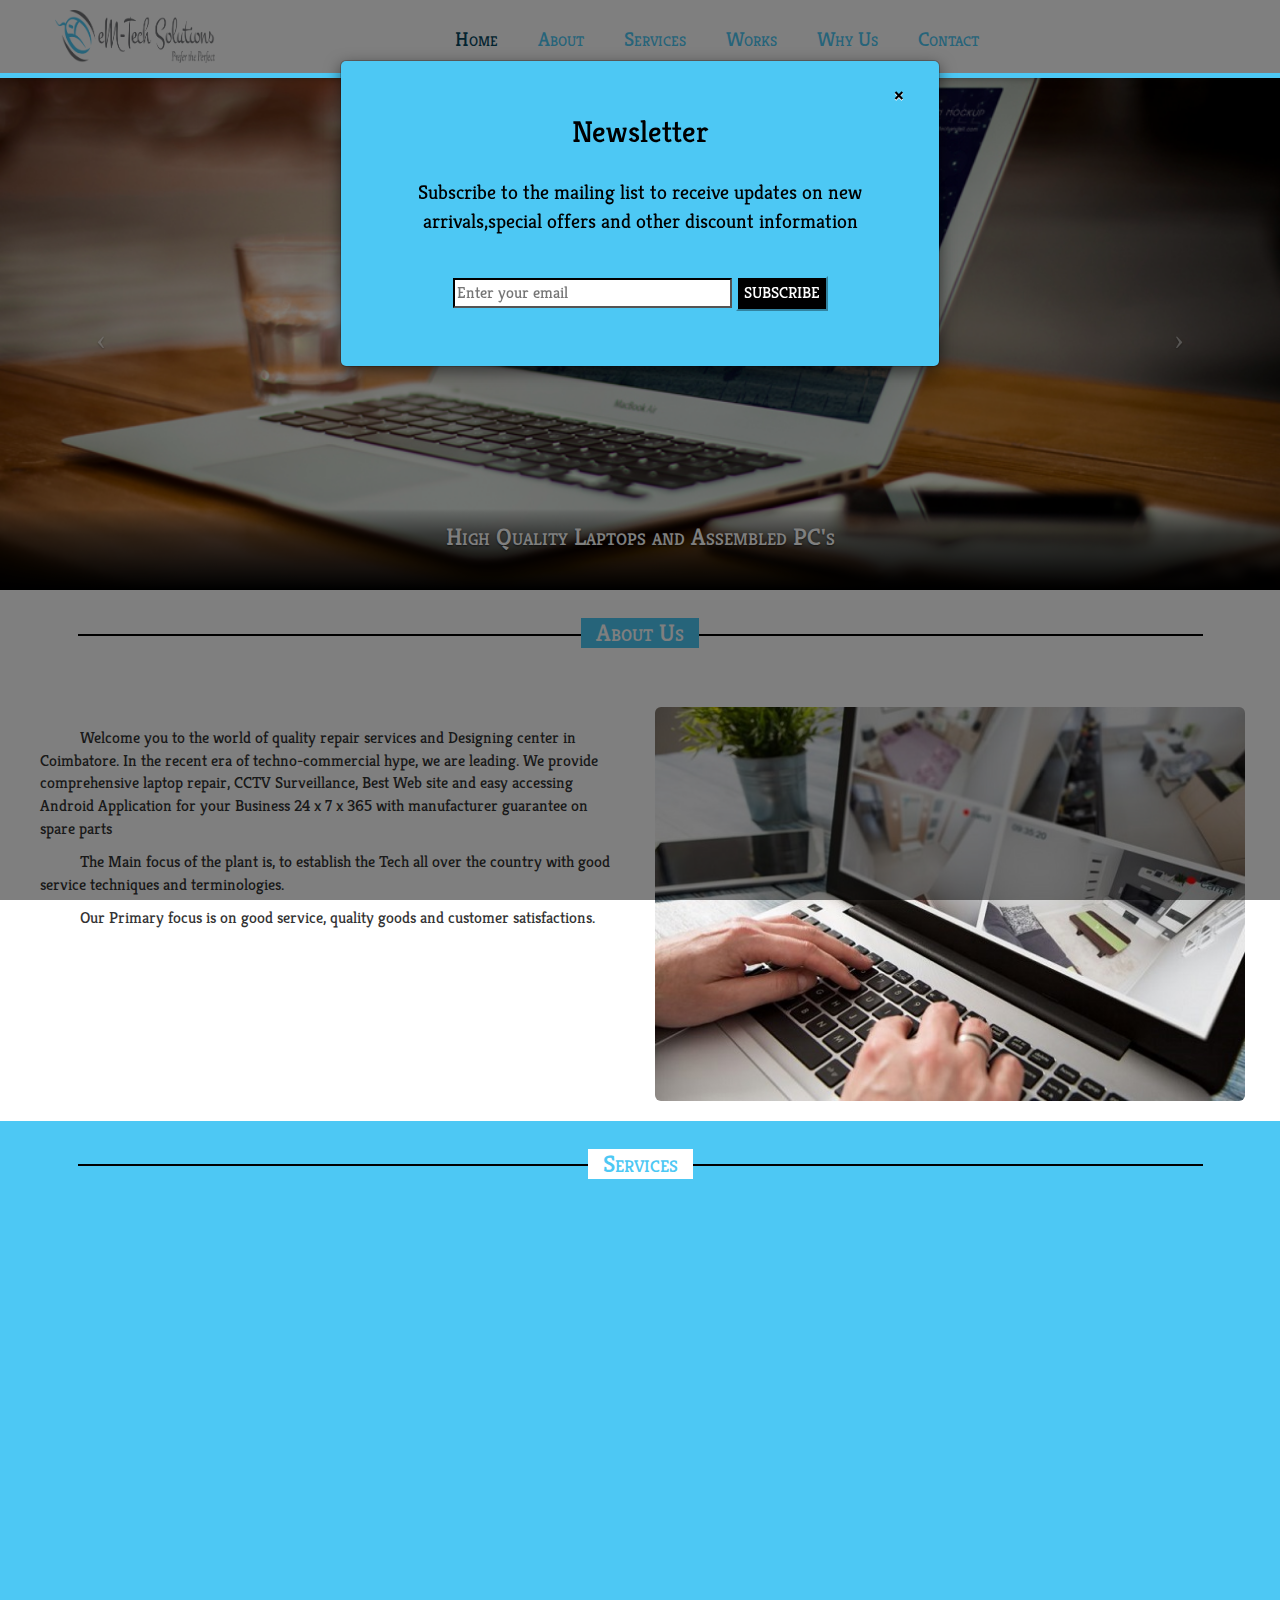
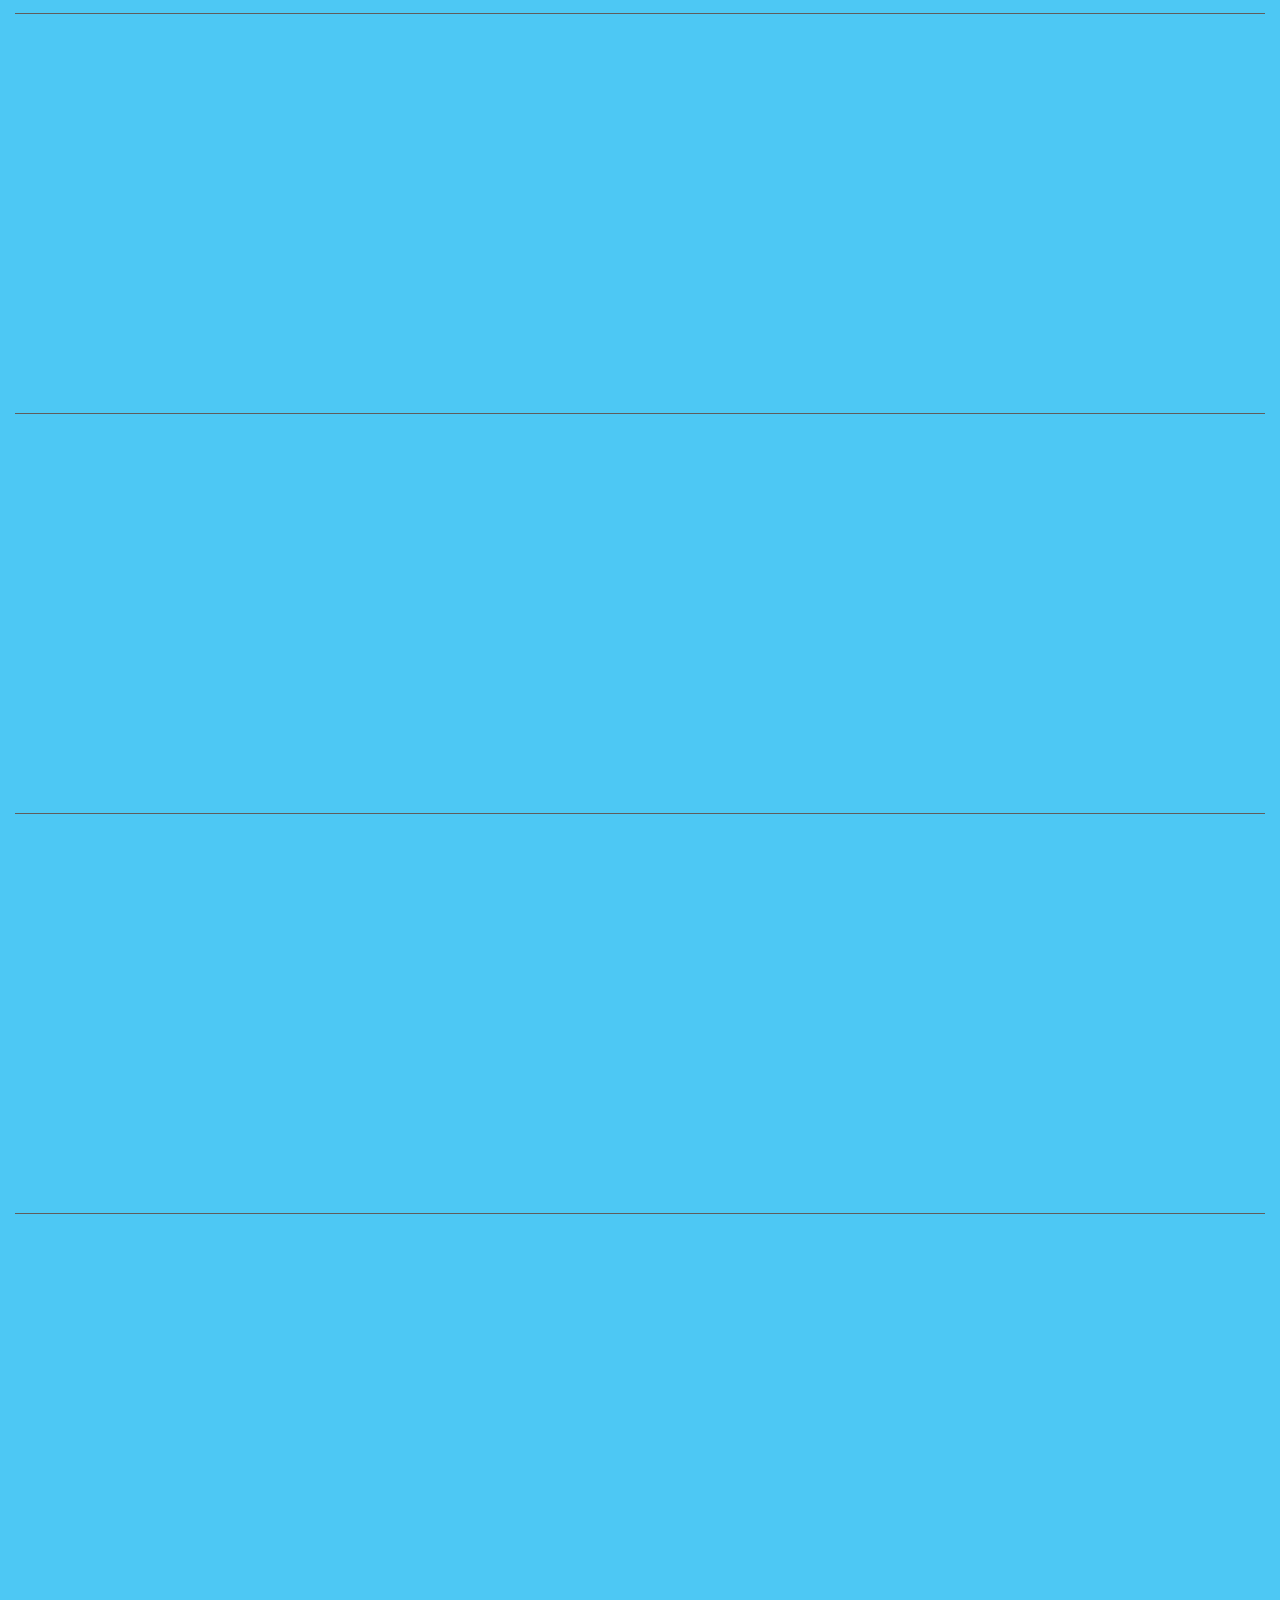
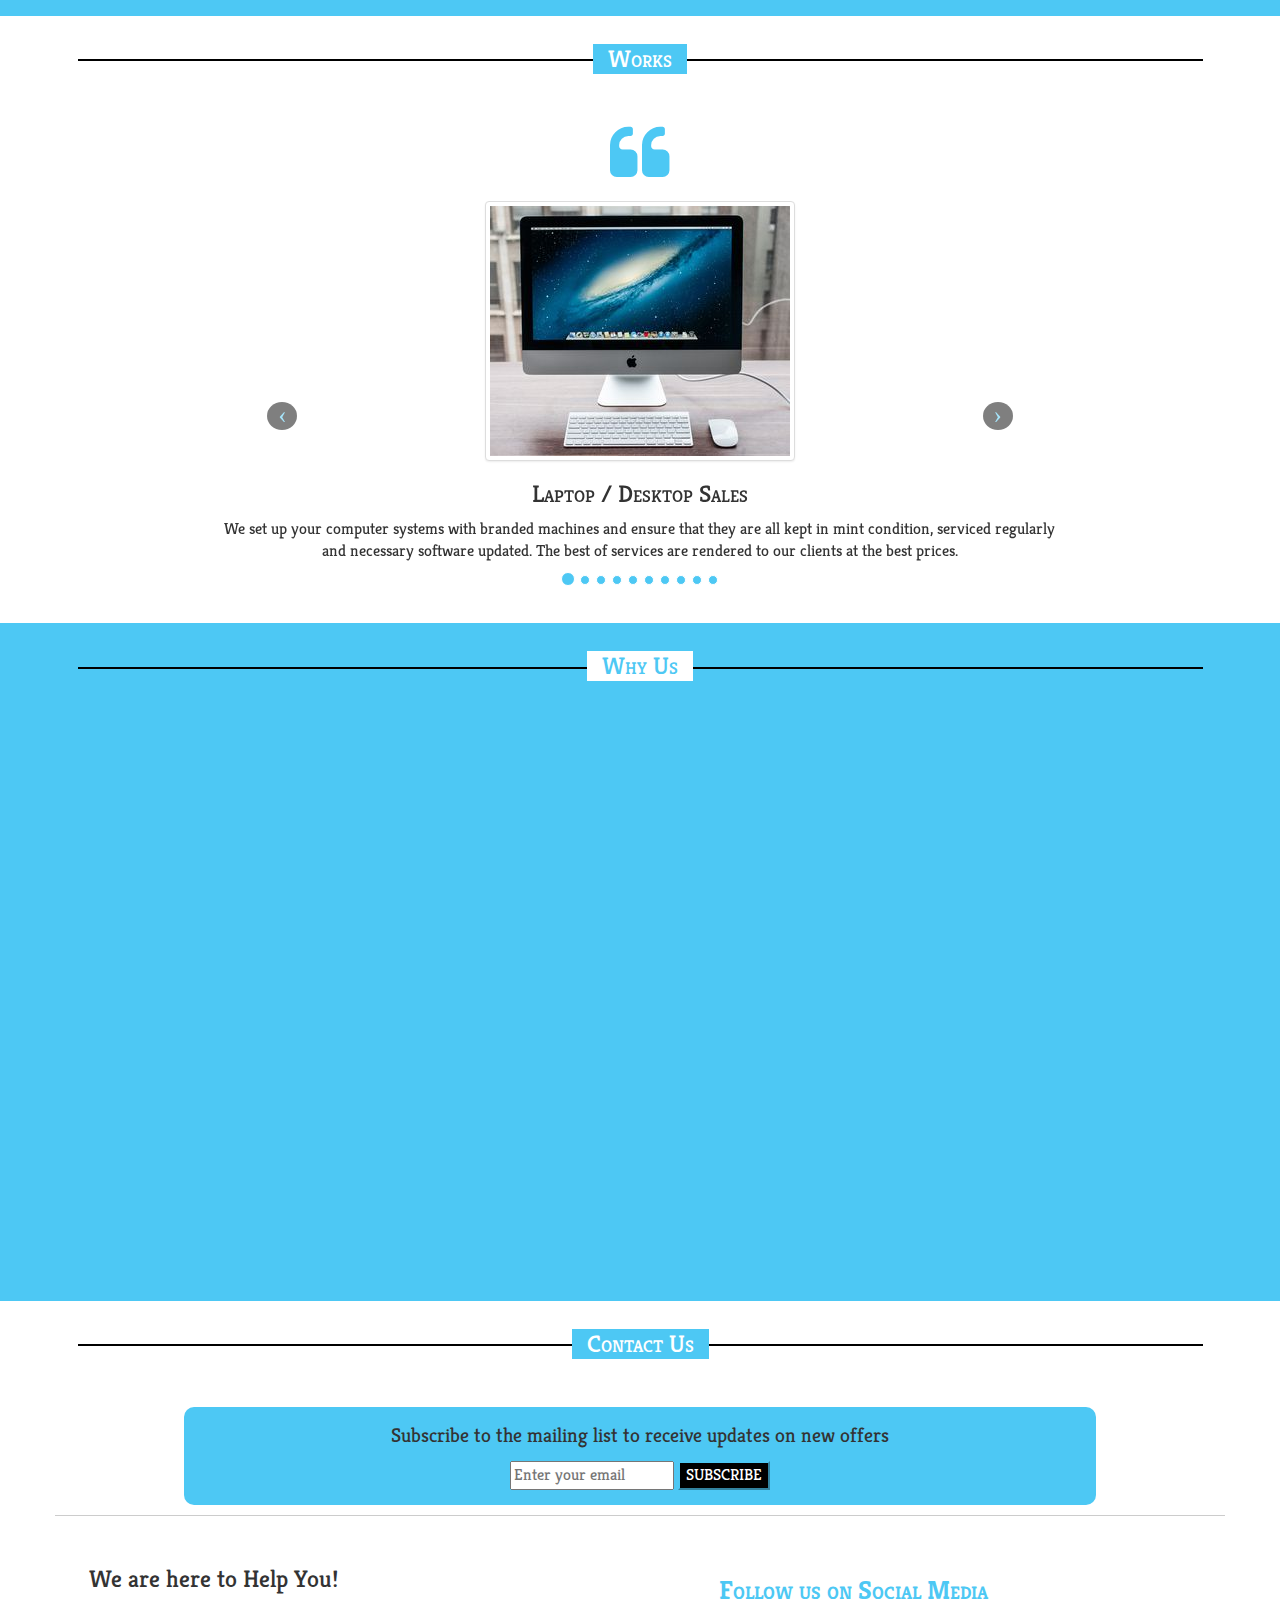
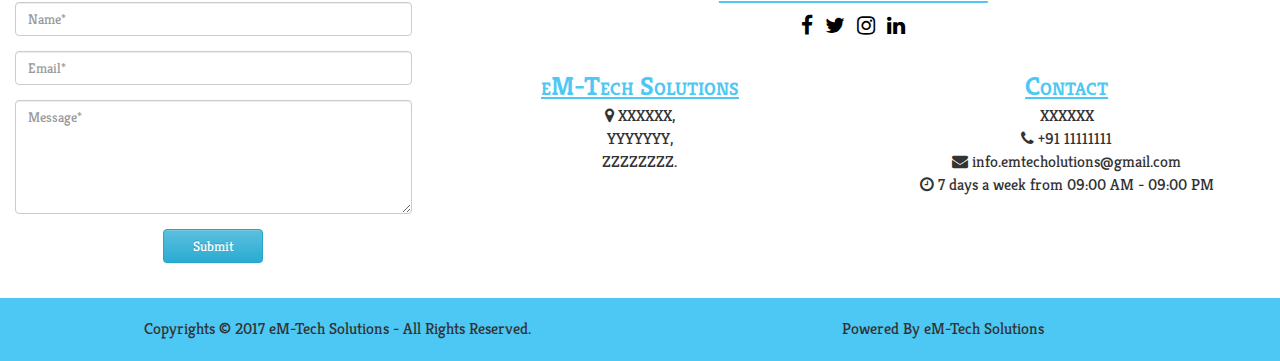
<file: index.html>
<!DOCTYPE html>
<html>
<head>
<meta charset="utf-8">
<meta http-equiv="X-UA-Compatible" content="IE=edge">
<meta name="viewport" content="width=device-width, initial-scale=1.0">
<title>eM-Tech Solutions</title>
<link rel="icon" href="image/icon.png" type="icon">


<!-- Style sheets -->
<link href="css/aos.css" rel="stylesheet">
<link href="css/bootstrap.min.css" type="text/css" rel="stylesheet">
<link href="css/bootstrap-theme.min.css" type="text/css" rel="stylesheet">
<link href="https://fonts.googleapis.com/css?family=Kreon" rel="stylesheet">
<link href="css/font-awesome.min.css" rel="stylesheet">
<link href="css/style.css" rel="stylesheet" type="text/css">
<!-- <link rel="shortcut icon" href="images/ico/favicon.ico"> -->

<!-- js -->
<script type="text/javascript" src="js/jquery.min.js"></script>
<script type="text/javascript" src="js/bootstrap.min.js"></script>
<script type="text/javascript" src="js/aos.js"></script>
</head>
        
<body  data-spy="scroll" data-target=".navbar" data-offset="100">



<div id="myModal" class="modal fade" role="dialog" data-backdrop="static" data-keyboard="false">
	<center>
  <div class="modal-dialog">
    <!-- Modal content-->
    <div class="modal-content">
      <div class="modal-body">
        <button type="button" class="close" data-dismiss="modal">&times;</button>
			<h4 class="text-center newletter">Newsletter</h4>
			<p class="text-center subscribe">Subscribe to the mailing list to receive updates on new arrivals,special offers and other discount information</p>
		<div class="row text-center">
			<div class="form">
				<form id="search-form1" class="form-search form-horizontal">
                   <input type="text" class="input-search searchinput" placeholder="Enter your email">
                   <button type="reset" class="btn-search subscribebtn">SUBSCRIBE</button>
                </form>
            </div>
          </div> 
      </div>
    </div>
  </div>
  </center>
</div>




	<nav class="navbar navbar-custom navbar-static-top firstrow" data-spy="affix" data-offset="10">
		<div class="container-fluid">
			<div class="navbar-header col-md-4 logo">
				<button type="button" class="navbar-toggle butn" data-toggle="collapse" data-target="#myNavbar">
					<span class="icon-bar"></span>
					<span class="icon-bar"></span>
					<span class="icon-bar"></span>
				</button>
				<img class="img-responsive col-md-6 col-sm-3 col-xs-6" src="image/logo2.png" alt="logo">
			</div>
			<div class="collapse navbar-collapse col-md-6" id="myNavbar"> 
				<ul class="nav navbar-nav navbar-right menu">
					 <li class="active"><a href="#home">Home</a></li>
					  <li><a href="#about">About</a></li>
					  <li><a href="#service">Services</a></li>
					  <li><a href="#work">Works</a></li>
					  <li><a href="#whyus">Why Us</a></li>
					  <li><a href="#contact">Contact</a></li>
				</ul>
			</div>
			<div class="empty2 col-md-2"></div>
		</div>
	</nav>

	<span class="anchor" id="home"></span>
	<div class="container-fluid secondrow" id="home">
		<div id="myCarousel" class="carousel slide transition-timer-carousel" data-ride="carousel">
			
			<hr class="transition-timer-carousel-progress-bar animate" />
			
			<div class="carousel-inner">
				<div class="item active">
					<img class="img-responsive" src="image/system.jpg" alt="image" width=100%>
					<div class="carousel-caption">
						<h1 class="carousel-caption-header">High Quality Laptops and Assembled PC's</h1>
						
					</div>
				</div>
				<div class="item">
					<img class="img-responsive" src="image/camera.jpg" alt="image" width=100%>
					<div class="carousel-caption">
						<h1 class="carousel-caption-header">CCTV Camera Security Surveillance</h1>
						
					</div>
				</div>
				<div class="item">
					<img class="img-responsive" src="image/network.jpg" alt="image" width=100%>
					<div class="carousel-caption">
						<h1 class="carousel-caption-header">Network Solution</h1>
						
					</div>
				</div>
				<div class="item">
					<img class="img-responsive" src="image/web.png" alt="image" width=100%>
					<div class="carousel-caption">
						<h1 class="carousel-caption-header">Website Development</h1>
						
					</div>
				</div>
				<div class="item">
					<img class="img-responsive" src="image/android.jpg" alt="image" width=100%>
					<div class="carousel-caption">
						<h1 class="carousel-caption-header">Android Development</h1>
						
					</div>
				</div>
				
				  
				<a class="left carousel-control" href="#myCarousel" data-slide="prev">
					<span class="icon-prev"></span>
					<span class="sr-only">Previous</span>
				</a>
				<a class="right carousel-control" href="#myCarousel" data-slide="next">
					<span class="icon-next"></span>
					<span class="sr-only">Previous</span>
				</a>  
			</div>
		</div>
			
	</div>			
			
	<span class="anchor" id="about"></span>
	<div class="container-fluid" id="about" style="background-color: #FFFFFF">
		<div class="head">
			<h3 class="line"><span class="background">About Us</span></h3>
		</div>

		<div class="thirdrow">
			<div class="row">
				<div class="col-md-12 col-sm-12 col-xs-12">
					<div class="row">
						<div class="col-md-6 col-sm-12 col-xs-12 abtcontent" data-aos="zoom-out-up">
							<p>Welcome you to the world of quality repair services and Designing center in Coimbatore. In the recent era of techno-commercial hype, we are leading. We provide comprehensive laptop repair, CCTV Surveillance, Best Web site and easy accessing Android Application for your Business 24 x 7 x 365 with manufacturer guarantee on spare parts </p>
							
							<p>The Main focus of the plant is, to establish the Tech all over the country with good service techniques and terminologies.</p>
							<p>Our Primary focus is on good service, quality goods and customer satisfactions.</p>
						</div>
						<div class="col-md-6 col-sm-12 col-xs-12" data-aos="zoom-out-up">
							<center>
							<img class="img-responsive img-rounded" src="image/about.jpg" alt="img">
							</center>
						</div>
					</div>
				</div>
			</div>
		</div>
	</div>	


		<span class="anchor" id="service"></span>	
	<div class="container-fluid" id="service" style="background-color: #4DC8F4">
		<div class="head">
			<h3 class="line"><span class="background">Services</span></h3>
		</div>
		
		<div class="fourthrow">
			<div class="row">
				<div class="col-md-12">
					<div class="row row1">
						<div class="col-md-6 col-xs-12" data-aos="fade-down" data-aos-duration="2000" data-aos-offset="100">
						<center>
							<img class="img-responsive img-rounded image" src="image/system1.jpg" alt="img">
						</center>
						</div>
						<div class="col-md-6 col-xs-12 content" data-aos="fade-down" data-aos-duration="2000" data-aos-offset="100">
							<h3>Laptop / Desktop Sales and Services</h3>
							<p>Laptop Store Provider has a master cluster of specialists who can fix your Laptops. We look forward for 100 % client fulfillment. Our specialists are overall accomplished and exceptional with the technology, thus serving you to repair the problem with your laptops in less time. Our expenses are in addition extremely moderate once contrasted with others.</p>
						</div>
						
					</div>
				</div>
				
				<div class="col-md-12">
					<div class="row row2">
						<div class="col-md-6 col-xs-12 pull-right" data-aos="fade-down" data-aos-duration="2000" data-aos-offset="100">
						<center>
							<img class="img-responsive img-rounded image" src="image/camera1.jpg" alt="img">
						</center>
						</div>
						<div class="col-md-6 col-xs-12 pull-left content" data-aos="fade-down" data-aos-duration="2000" data-aos-offset="100">
							<h3>Security Surveillance for Home and Business</h3>
							<p>Always outfit your sales floor with at least one security camera. Depending on the size of your business, you may need a considerable number of security cameras to cover the space. Poorly lit aisles or areas that are difficult to see should also be monitored by cameras. Shoplifters tend to migrate towards store locations that lack sufficient customer service or have less visibility.</p>
						</div>
						
					</div>
				</div>
				
				<div class="col-md-12">
					<div class="row row3">
						<div class="col-md-6 col-xs-12" data-aos="fade-right" data-aos-duration="2000" data-aos-offset="100">
							<center>
							<img class="img-responsive img-rounded image" src="image/network1.jpg" alt="img">
							</center>
						</div>
						<div class="col-md-6 col-xs-12 content" data-aos="fade-left" data-aos-duration="2000" data-aos-offset="100">
							<h3>Network Security Solutions</h3>
							<p>Network Services/Managed Network Services are the services of management of networks by IT service providers for their clients. The scope of network services extends from LAN/WLAN management, unified communications to Network Consulting Services and Network implementation services.</p>
							<p>Our cloud-based service is fully managed with 24/7/365 support, where we constantly monitor the health of the network and our service to ensure a rapid and responsive service. For a world of difference, choose eM-Tech</p>
						</div>
					</div>
				</div>

				<div class="col-md-12">
					<div class="row row4">
						<div class="col-md-6 col-xs-12 pull-right" data-aos="fade-up" data-aos-duration="2000" data-aos-offset="100">
						<center>
							<img class="img-responsive img-rounded image" src="image/web1.jpg" alt="img">
						</center>
						</div>
						<div class="col-md-6 col-xs-12 pull-left content" data-aos="fade-up" data-aos-duration="2000" data-aos-offset="100">
							<h3>Website Developing</h3>
							<p>If you are looking for a great professional Web Application development you've come to the right place. eM-Tech Solutions has companies around the globe to get great website applications.</p>
							<p>E-commerce is a potential tool to sell your products online. We have a very strong portfolio of e-commerce websites Developer, which gives us confidence in handling any type of e-commerce solutions.</p>
						</div>
					</div>
				</div>
				
				<div class="col-md-12">
					<div class="row row5">
						<div class="col-md-6 col-xs-12" data-aos="fade-up" data-aos-duration="2000" data-aos-offset="100">
						<center>
							<img class="img-responsive img-rounded image" src="image/android1.jpg" alt="img">
						</center>
						</div>
						<div class="col-md-6 col-xs-12 content" data-aos="fade-up" data-aos-duration="2000" data-aos-offset="100">
							<h3>Android Developing</h3>
							<p>We have experts working on Mobile Application Development, either an IOS app, or an android app or a hybrid app to run on both platforms simultaneously, we can give you the best.</p>
						</div>
					</div>
				</div>
			</div>
		</div>
	</div>



	<span class="anchor" id="work"></span>
	<div class="container-fluid" id="work" style="background-color: #FFFFFF">
		<div class="head">
			<h3 class="line"><span class="background">Works</span></h3>
		</div>
		
		<div class="fifthrow">
			<div class="row">
				<div class="col-md-8 col-md-offset-2">
					<div class="row">
						<div class="quote"><i class="fa fa-quote-left fa-4x" aria-hidden="true"></i></div>
						<div  id="serv" class="carousel slide" data-ride="carousel" data-interval="3000">
							<ol class="carousel-indicators">
								<li class="active" data-target="#serv" data-slide-to="0"></li>
								<li data-target="#serv" data-slide-to="1"></li>
								<li data-target="#serv" data-slide-to="2"></li>
								<li data-target="#serv" data-slide-to="3"></li>
								<li data-target="#serv" data-slide-to="4"></li>
								<li data-target="#serv" data-slide-to="5"></li>
								<li data-target="#serv" data-slide-to="6"></li>
								<li data-target="#serv" data-slide-to="7"></li>
								<li data-target="#serv" data-slide-to="8"></li>
								<li data-target="#serv" data-slide-to="9"></li>
							</ol>
							
							<div class="carousel-inner">
								<div class="item active">
									<center>
									<img class="img-responsive img-rounded img-thumbnail" src="image/system2.jpg" alt="img">
									<h3>Laptop / Desktop Sales</h3>
									<p>We set up your computer systems with branded machines and ensure that they are all kept in mint condition, serviced regularly and necessary software updated. The best of services are rendered to our clients at the best prices.</p>
									</center>
								</div>
								
								<div class="item">
									<center>
									<img class="img-responsive img-rounded img-thumbnail" src="image/system3.jpg" alt="img">
									<h3>Laptop / Desktop Services</h3>
									<p>We can repair desktops and laptops. We are Authorized Warranty Service Providers for all kinds of laptops and can repair these computers under the terms of their warranties. We sell and install system components including wireless cards, memory, and hard drives.</p>
									</center>
								</div>
								
								<div class="item">
									<center>
									<img class="img-responsive img-rounded img-thumbnail" src="image/camera2.jpg" alt="img">
									<h3>CCTV Camera Installation</h3>
									<p>We performs a wide variety of duties and responsibilities which consist of directing, coordinating, planning, designing, operating and installing, and routine maintenance of video surveillance cameras and systems.</p>
									</center>
								</div>
								
								<div class="item">
									<center>
									<img class="img-responsive img-rounded img-thumbnail" src="image/secure.png" alt="img">
									<h3>Security Surveillance</h3>
									<p>We secures premises and personnel by patrolling property; monitoring surveillance equipment; inspecting buildings, equipment, and access points; permitting entry.</p>
									</center>
								</div>
								
								<div class="item">
									<center>
									<img class="img-responsive img-rounded img-thumbnail" src="image/network2.jpg" alt="img">
									<h3>Network Solution</h3>
									<p>We save substantial sums of money in building and maintaining network capabilities. We also minimize their risks of network failure or data loss due to the same by offloading the risk to network service providers.</p>
									</center>
								</div>
								
								<div class="item">
									<center>
									<img class="img-responsive img-rounded img-thumbnail" src="image/web2.png" alt="img">
									<h3>Mobile-Friendly Website Development</h3>
									<p>The pervasive nature of portable devices make mobile web design a necessity. Our team of usabilty experts, graphic designers, and veteran front-end professionals will make sure your website looks and works great — no matter the screen size or resolution.</p>
									</center>
								</div>
								
								<div class="item">
									<center>
									<img class="img-responsive img-rounded img-thumbnail" src="image/web3.jpg" alt="img">
									<h3>E-Commerce Web Development</h3>
									<p>Start Your Online Store‎.Powered 100+ Shopping Cart Stores.Get Your Online Store Now!100% Customizable Design,Launch Online Store Today,100% Customizable Highlights Search Engine and Social Media Friendly,Dashboards for Admin and Sellers.</p>
									</center>
								</div>
								
								<div class="item">
									<center>
									<img class="img-responsive img-rounded img-thumbnail" src="image/web4.jpg" alt="img">
									<h3>Web Hosting</h3>
									<p>We make your website available to be viewed by others on the Internet. We provide space on its server, so that other computers around the world can access your website by means of a network or modem.</p>
									</center>
								</div>
								
								<div class="item">
									<center>
									<img class="img-responsive img-rounded img-thumbnail" src="image/web5.png" alt="img">
									<h3>Web Maintenance</h3>
									<p> We offer website maintenance services that mean our clients can request updates to their website at any time. This may include simple text changes, design or adding additional complex functionality or tools to their websites.</p>
									</center>
								</div>
								
								<div class="item">
									<center>
									<img class="img-responsive img-rounded img-thumbnail" src="image/android3.jpg" alt="img">
									<h3>Android App Development</h3>
									<p>Our programmers are dedicatedly engrossed in developing scalable and highly robust android mobile applications and porting to distinct mobile platforms.</p>
									</center>
								</div>
							</div>
							
							<a class="left carousel-control" href="#serv" data-slide="prev">
								<span class="icon-prev icon-style"></span>
								<span class="sr-only">Previous</span>
							</a>
							<a class="right carousel-control" href="#serv" data-slide="next">
								<span class="icon-next icon-style"></span>
								<span class="sr-only">Next</span>
							</a>
						</div>
					</div>
				</div>		
			</div>
		</div>
	</div>

	<span class="anchor" id="whyus"></span>
	<div class="container-fluid" id="whyus" style="background-color: #4DC8F4">
		<div class="head">
			<h3 class="line"><span class="background">Why Us</span></h3>
		</div>
		
		<div class="sixthrow" data-aos="zoom-in">
			<div class="row one">
				<div class="col-md-4 col-sm-6 col-xs-12 box1">
					<div class="row box2">
						<div class="text-center icon1" >
							<i class="fa fa-wrench fa-2x" aria-hidden="true"></i>
						</div>
						<div class="content1">
							<h3 class="text-center">Qualified Service</h3>
							<p class="text-center">You’ll receive highly experienced, certified, and professional service. No entry level IT techs here.</p>
						</div>
					</div>
				</div>
				
				<div class="col-md-4 col-sm-6 col-xs-12 box1">
					<div class="row box2">
						<div class="text-center icon1" >
							<i class="fa fa-phone fa-2x" aria-hidden="true"></i>
						</div>
						<div class="content1">
							<h3 class="text-center">Quick Response</h3>
							<p class="text-center">Get onsite or drop-off computer service right away. Our response time is the fastest in the industry.</p>
						</div>
					</div>
				</div>
				
				<div class="col-md-4 col-sm-6 col-xs-12 box1">
					<div class="row box2">
						<div class="text-center icon1" >
							<i class="fa fa-clock-o fa-2x" aria-hidden="true"></i>
						</div>
						<div class="content1">
							<h3 class="text-center">Accessible</h3>
							<p class="text-center">Whenever disaster strikes, we are available weekdays and weekends. We open early and close late.</p>
						</div>
					</div>
				</div>
			</div>
			
			<div class="row two">
				<div class="col-md-4 col-sm-6 col-xs-12 box1">
					<div class="row box2">
						<div class="text-center icon1" >
							<i class="fa fa-truck fa-2x" aria-hidden="true"></i>
						</div>
						<div class="content1">
							<h3 class="text-center">Convenient</h3>
							<p class="text-center">Onsite computer help, walk-in repairs, messenger or mail-in service. It’s your choice.</p>
						</div>
					</div>
				</div>
				
				<div class="col-md-4 col-sm-6 col-xs-12 box1">
					<div class="row box2">
						<div class="text-center icon1" >
							<i class="fa fa-handshake-o fa-2x" aria-hidden="true"></i>
						</div>
						<div class="content1">
							<h3 class="text-center">Friendly Service</h3>
							<p class="text-center">Most of the services below are repaired within hours, and in most cases within a day!</p>
						</div>
					</div>
				</div>
				
				<div class="col-md-4 col-sm-6 col-xs-12 box1">
					<div class="row box2">
						<div class="text-center icon1" >
							<i class="fa fa-star fa-2x" aria-hidden="true"></i>
						</div>
						<div class="content1">
							<h3 class="text-center">Positive Reputation</h3>
							<p class="text-center">We have built our reputation on the attention to details and our loyal service to our customers.</p>
						</div>
					</div>
				</div>
			</div>
			
		</div>
	</div>	
		

<span class="anchor" id="contact"></span>
<div class="container-fluid" id="contact">
	<div class="head">
		<h3 class="line"><span class="background">Contact Us</span></h3>
	</div>
	
	<div class="container cntsubscribe">
	<div class="col-md-12 col-sm-12 col-xs-12">
		<div class="row">
			<div class="container text-center subcriberow">
			
				<span> Subscribe to the mailing list to receive updates on new offers </span>
				<form id="search-form2" class="form-search form-horizontal">
                   <input type="text" class="input-search subinput" placeholder="Enter your email">
                   <button type="reset" class="btn-search subbutton">SUBSCRIBE</button>
                </form>
			</div>
		</div>
	</div>
	</div>
	
	
	<div class="foot">
		<div class="row">
			<div class="col-md-4 col-sm-12 col-xs-12 form">
				<center>
				<h3>We are here to Help You!</h3>
				
					<form action="">

					   <div class="form-group"> 
						 <input class="form-control" type="text" name="firstname" placeholder="Name*" tabindex="1" autocomplete="off" id="txt" onkeyup = "Validate(this)" required /> 
						   <div id="errFirst"></div>    
					   </div>
						

					   <div class="form-group">
						 <input class="form-control" required type="text" name="email" placeholder="Email*" tabindex="2" autocomplete="off" id = "email" onchange="email_validate(this.value);" />   <div class="status" id="status"></div>
					   </div>


					   <div class="form-group">
						 <textarea class="form-control" type="text" rows="5" name="comment" placeholder="Message*" tabindex="3" autocomplete="off" id ="comment" onkeyup = "Validate(this)" required></textarea>
						   <div id="errLast"></div>
					   </div>


					   <div class="form-group">
						 <button class="btn btn-info submit" type="reset" name="submit_reg" tabindex="4">Submit</button>
					   </div>

					</form><!-- ends register form -->
				
				</center>
			</div>  <!--form-->
			
			<div class="col-md-8 col-sm-12 col-xs-12 details">
				<div class="row">
					<div class="col-md-12 col-sm-12 col-xs-12 follow">
						<h3>Follow us on Social Media</h3>
						<a href="https://www.facebook.com/info.emtechsolutions/" target="_blank"><i class="fa fa-facebook fa-lg" aria-hidden="true"></i></a>
						<a href="https://twitter.com/eMTechSolution5" target="_blank"><i class="fa fa-twitter fa-lg" aria-hidden="true"></i></a>
						<a href="https://www.instagram.com/emtechsolutions2017/" target="_blank"><i class="fa fa-instagram fa-lg" aria-hidden="true"></i></i></a>
						<a href="https://www.linkedin.com/in/em-tech-solutions-a82810150/" target="_blank"><i class="fa fa-linkedin fa-lg" aria-hidden="true"></i></a>
						
					</div>  <!--icon-->
					<div class="col-md-6 col-sm-6 col-xs-12 text-center address">
							<span class="cname">eM-Tech Solutions</span><br>
							<span class="add"><i class="fa fa-map-marker" aria-hidden="true"></i>
								XXXXXX,<br>
								YYYYYYY,<br>
								ZZZZZZZZ.
								 
							</span>
					</div>  <!--address-->
					<div class="col-md-6 col-sm-6 col-xs-12 text-center contact">
						<span class="cname">Contact</span><br>
						<span> XXXXXX </span><br>
						<span><i class="fa fa-phone" aria-hidden="true"></i> +91 11111111</span><br>
						<span><i class="fa fa-envelope" aria-hidden="true"></i> info.emtecholutions@gmail.com</span><br>
						<span><i class="fa fa-clock-o" aria-hidden="true"></i> 7 days a week from 09:00 AM - 09:00 PM</span><br>
					</div>	<!--contact-->
				</div>  <!--row-->
			</div>
		</div>
	</div>
</div>




	<div class="col-md-12 col-sm-12 col-x-12 lastrow">
		<div class="container-fluid">
			<div class="col-md-6 col-sm-12 col-xs-12" style="text-align: center">
				
					Copyrights © 2017 eM-Tech Solutions - All Rights Reserved.
				
			</div>
			<div class="col-md-6 col-sm-12 col-xs-12" style="text-align: center">
				
					Powered By eM-Tech Solutions
				
			</div>
		</div>
	</div>

<div class="scroll-top-wrapper ">
  <span class="scroll-top-inner">
    <i class="fa fa-2x fa-arrow-circle-up"></i>
  </span>
</div>

<script type="text/javascript">
  
$(window).load(function(){        
   $('#myModal').modal('show');
    }); 

</script>


<script>
AOS .init({
 duration: 2000,
 })

</script> 

<script>

$(document).ready(function () {
  $(".navbar-nav li a").click(function(event) {
    $(".navbar-collapse").collapse('hide');
  });
});

</script>
<script>
$(document).ready(function() {    
    //Events that reset and restart the timer animation when the slides change
    $("#myCarousel").on("slide.bs.carousel", function(event) {
        //The animate class gets removed so that it jumps straight back to 0%
        $(".transition-timer-carousel-progress-bar", this)
            .removeClass("animate").css("width", "0%");
    }).on("slid.bs.carousel", function(event) {
        //The slide transition finished, so re-add the animate class so that
        //the timer bar takes time to fill up
        $(".transition-timer-carousel-progress-bar", this)
            .addClass("animate").css("width", "100%");
    });
    
    //Kick off the initial slide animation when the document is ready
    $(".transition-timer-carousel-progress-bar", "#myCarousel")
        .css("width", "100%");
});


</script>

<script>
$(document).ready(function(){

$(function(){
 
    $(document).on( 'scroll', function(){
 
    	if ($(window).scrollTop() > 100) {
			$('.scroll-top-wrapper').addClass('show');
		} else {
			$('.scroll-top-wrapper').removeClass('show');
		}
	});
 
	$('.scroll-top-wrapper').on('click', scrollToTop);
});
 
function scrollToTop() {
	verticalOffset = typeof(verticalOffset) != 'undefined' ? verticalOffset : 0;
	element = $('body');
	offset = element.offset();
	offsetTop = offset.top;
	$('html, body').animate({scrollTop: offsetTop}, 500, 'linear');
}

});

</script>


  <script>
// Select all links with hashes
$('a[href*="#"]')
  // Remove links that don't actually link to anything
  .not('[href="#myCarousel"]')
  .not('[href="#serv"]')
  .click(function(event) {
    // On-page links
    if (
      location.pathname.replace(/^\//, '') == this.pathname.replace(/^\//, '') 
      && 
      location.hostname == this.hostname
    ) {
      // Figure out element to scroll to
      var target = $(this.hash);
      target = target.length ? target : $('[name=' + this.hash.slice(1) + ']');
      // Does a scroll target exist?
      if (target.length) {
        // Only prevent default if animation is actually gonna happen
        event.preventDefault();
        $('html, body').animate({
          scrollTop: target.offset().top
        }, 1500, function() {
          // Callback after animation
          // Must change focus!
          var $target = $(target);
          $target.focus();
          if ($target.is(":focus")) { // Checking if the target was focused
            return false;
          } else {
            $target.attr('tabindex','-1'); // Adding tabindex for elements not focusable
            $target.focus(); // Set focus again
          };
        });
      }
    }
  });
</script>
 

 
 <script>

// validates text only
function Validate(txt) {
   txt.value = txt.value.replace(/[^a-zA-Z-'\n\r.]+/g, '');
}

// validates comment 
function Validate(comment) {
   comment.value = comment.value.replace(/[^a-zA-Z-'\n\r.]+/g, '');
}



// validate email
function email_validate(email)
{
var regMail = /^([_a-zA-Z0-9-]+)(\.[_a-zA-Z0-9-]+)*@([a-zA-Z0-9-]+\.)+([a-zA-Z]{2,3})$/;

    if(regMail.test(email) == false)
    {
    document.getElementById("status").innerHTML    = "<span class='warning'>Email address is not valid yet.</span>";
    }
    else
    {
    document.getElementById("status").innerHTML = "<span class='valid'></span>"; 
    }
}



</script> 

  
</body>
</html>
</file>
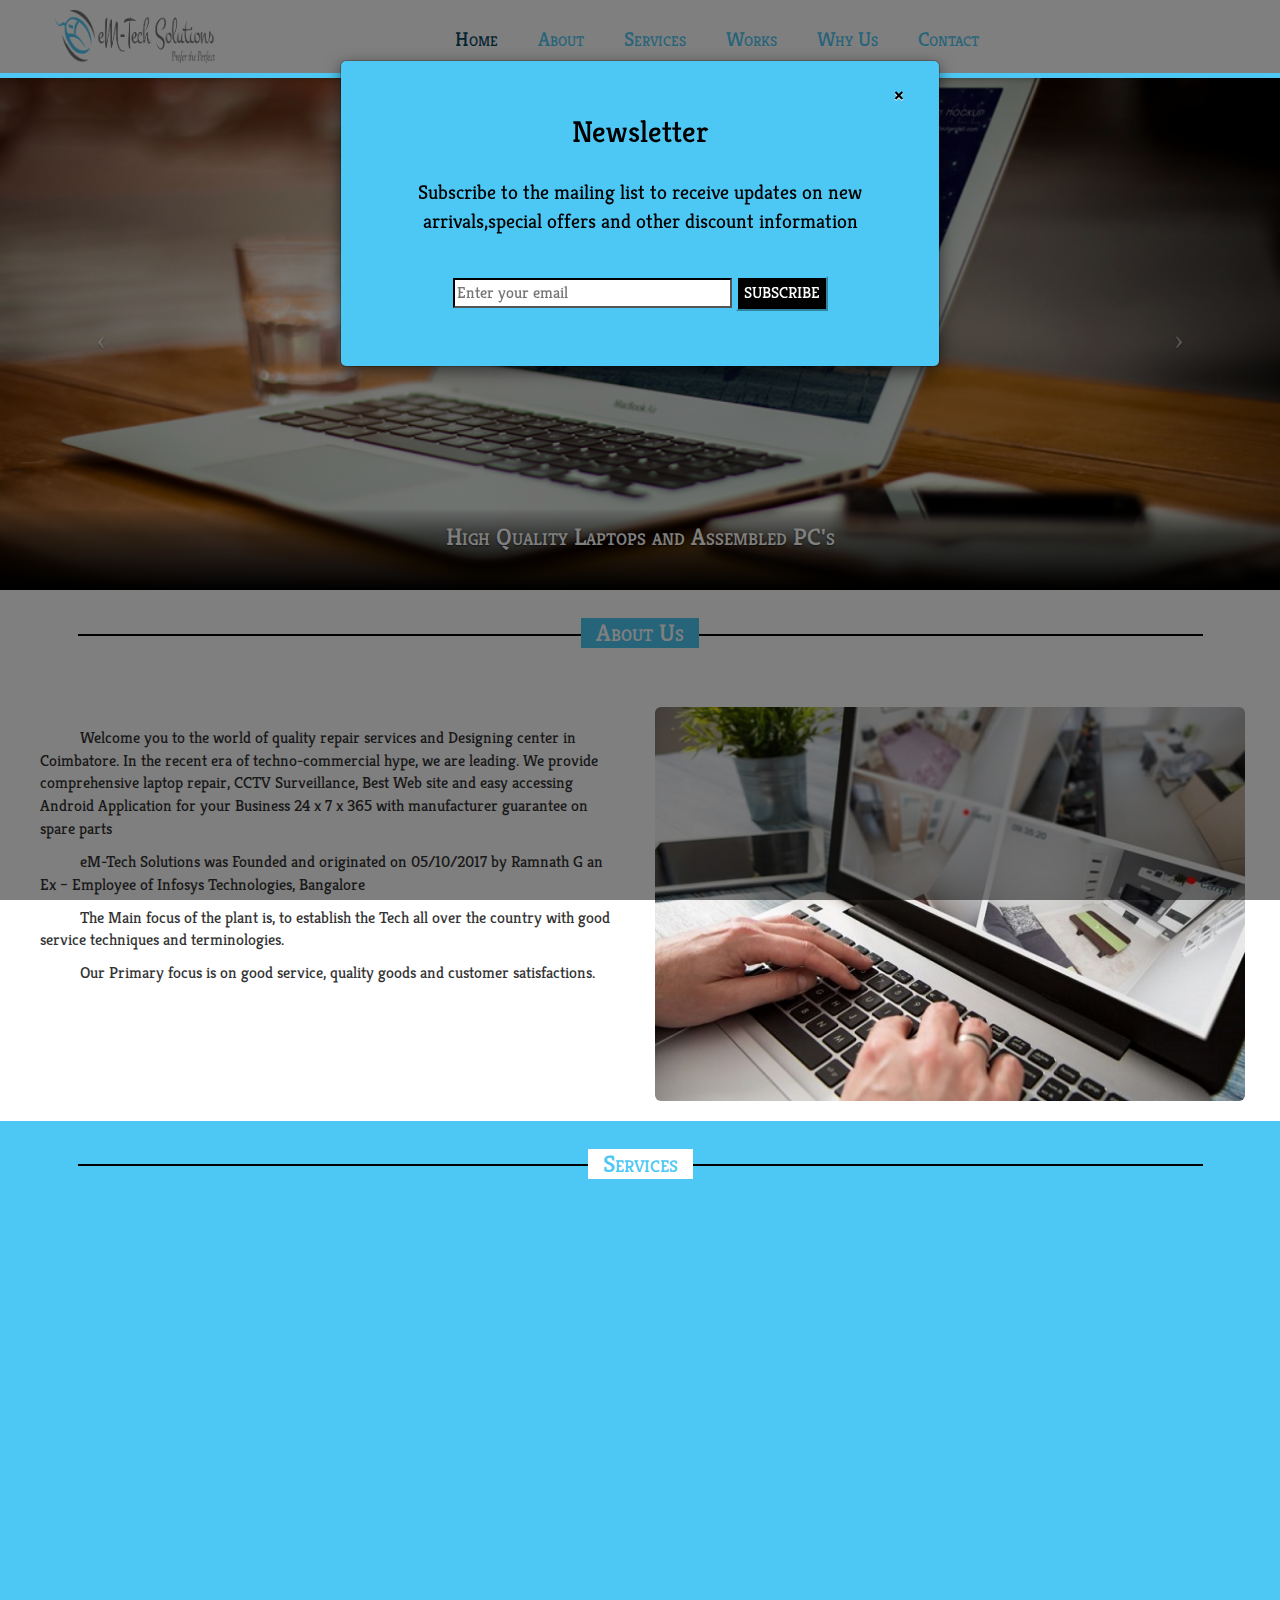
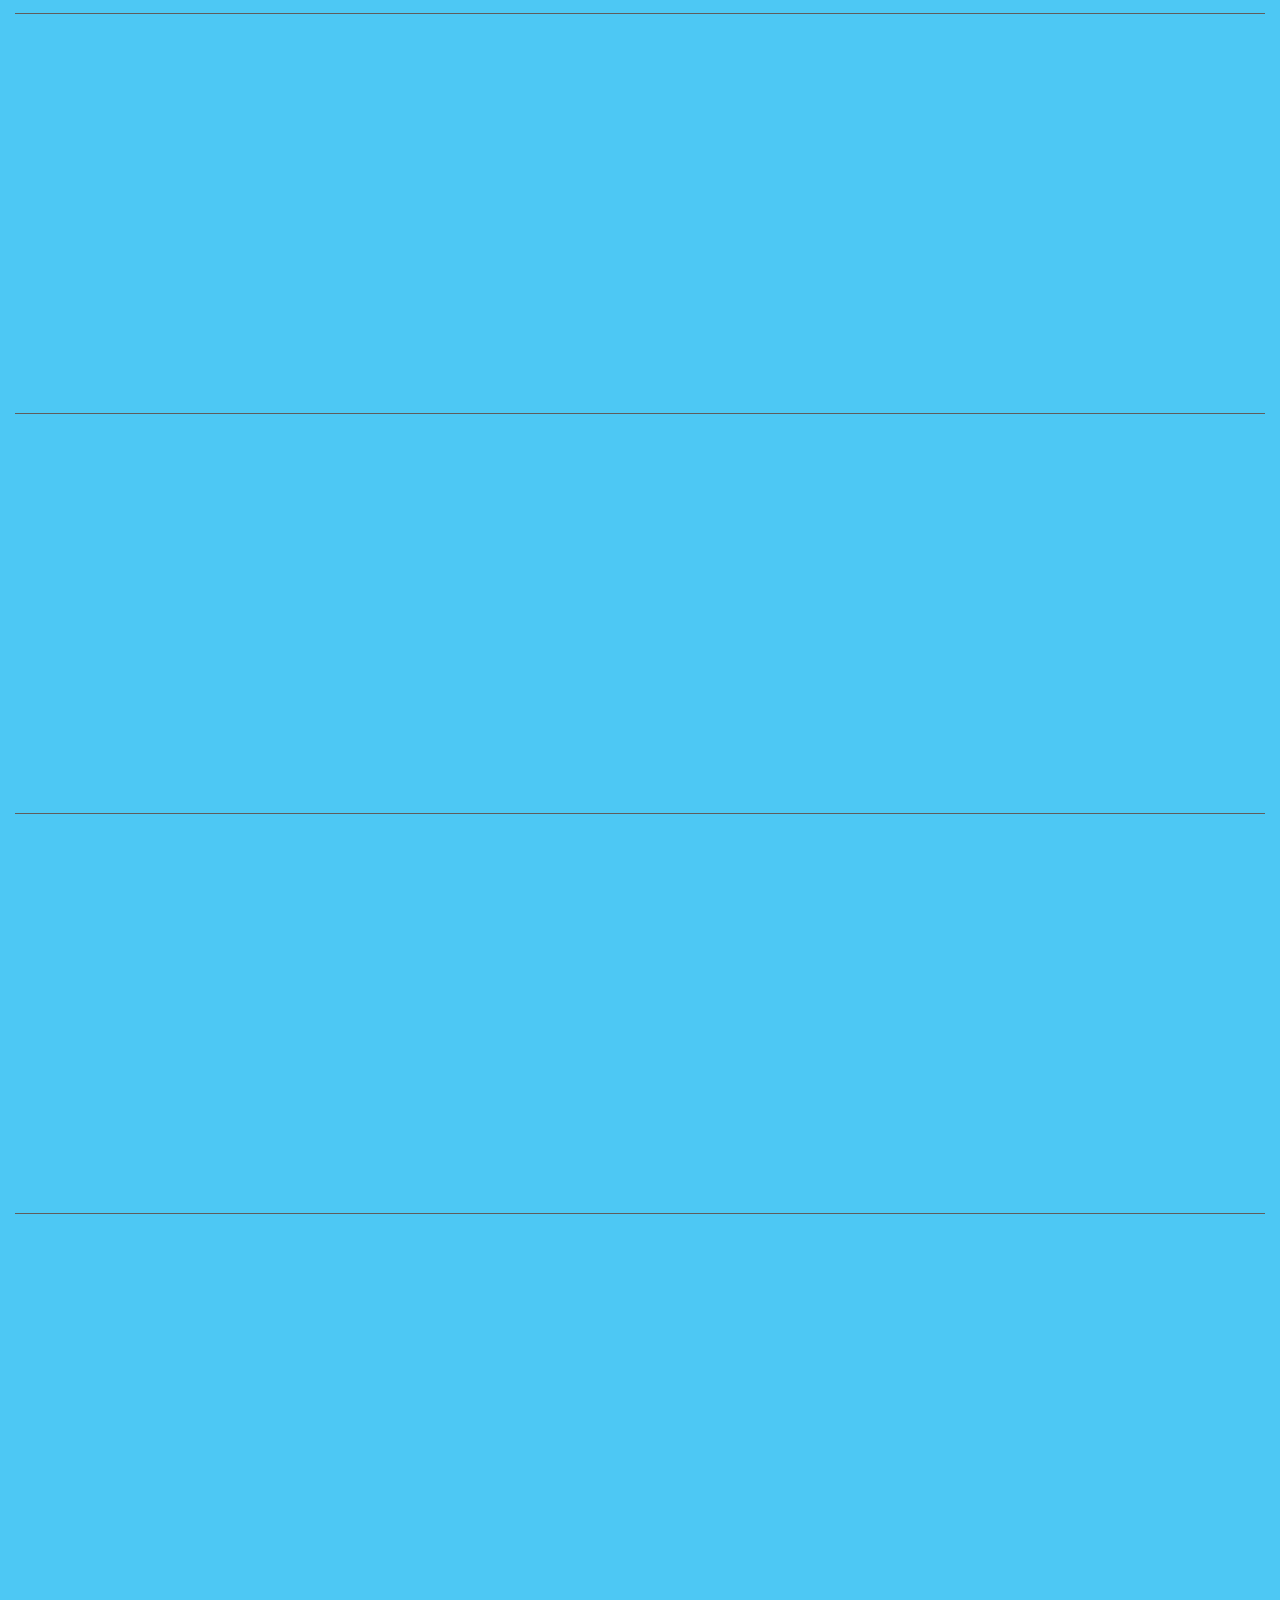
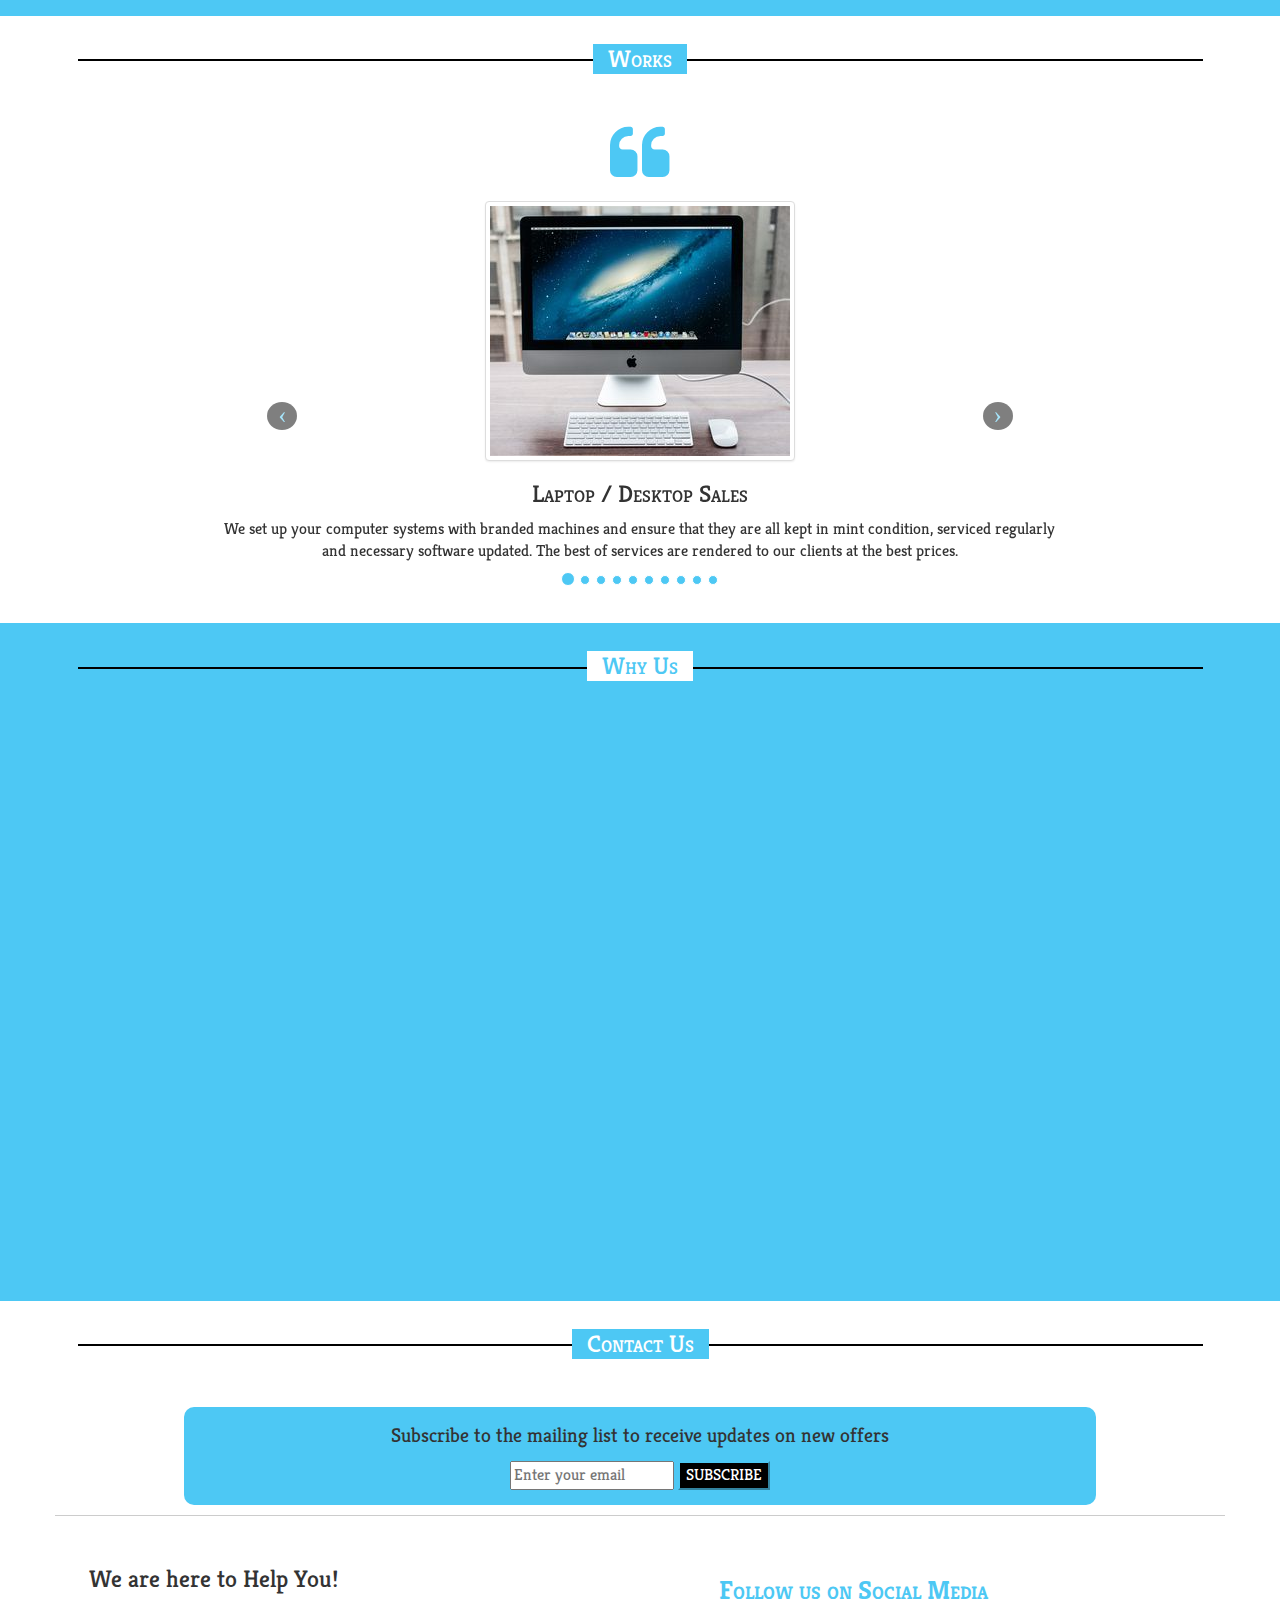
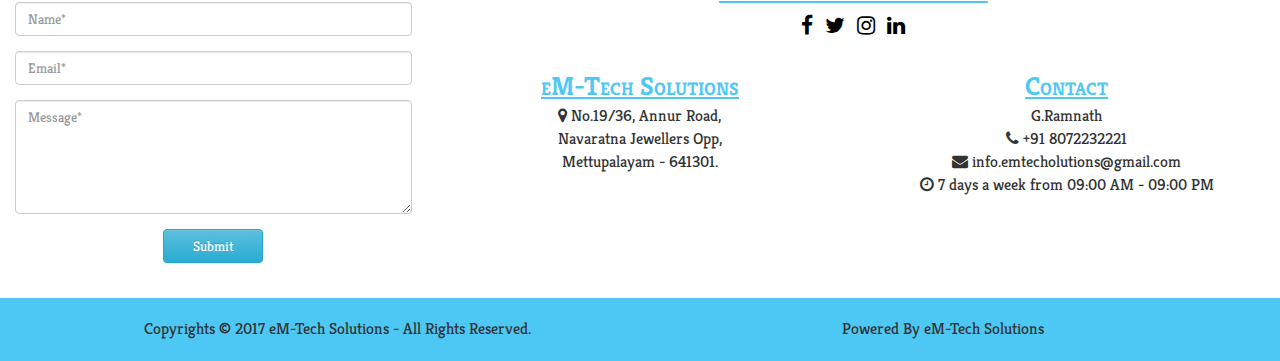
<file: eM-Tech.html>
<!DOCTYPE html>
<html>
<head>
<meta charset="utf-8">
<meta http-equiv="X-UA-Compatible" content="IE=edge">
<meta name="viewport" content="width=device-width, initial-scale=1.0">
<title>eM-Tech Solutions</title>
<link rel="icon" href="image/icon.png" type="icon">


<!-- Style sheets -->
<link href="css/aos.css" rel="stylesheet">
<link href="css/bootstrap.min.css" type="text/css" rel="stylesheet">
<link href="css/bootstrap-theme.min.css" type="text/css" rel="stylesheet">
<link href="https://fonts.googleapis.com/css?family=Kreon" rel="stylesheet">
<link href="css/font-awesome.min.css" rel="stylesheet">
<link href="css/style.css" rel="stylesheet" type="text/css">
<!-- <link rel="shortcut icon" href="images/ico/favicon.ico"> -->

<!-- js -->
<script type="text/javascript" src="js/jquery.min.js"></script>
<script type="text/javascript" src="js/bootstrap.min.js"></script>
<script type="text/javascript" src="js/aos.js"></script>
</head>
        
<body  data-spy="scroll" data-target=".navbar" data-offset="100">



<div id="myModal" class="modal fade" role="dialog" data-backdrop="static" data-keyboard="false">
	<center>
  <div class="modal-dialog">
    <!-- Modal content-->
    <div class="modal-content">
      <div class="modal-body">
        <button type="button" class="close" data-dismiss="modal">&times;</button>
			<h4 class="text-center newletter">Newsletter</h4>
			<p class="text-center subscribe">Subscribe to the mailing list to receive updates on new arrivals,special offers and other discount information</p>
		<div class="row text-center">
			<div class="form">
				<form id="search-form1" class="form-search form-horizontal">
                   <input type="text" class="input-search searchinput" placeholder="Enter your email">
                   <button type="reset" class="btn-search subscribebtn">SUBSCRIBE</button>
                </form>
            </div>
          </div> 
      </div>
    </div>
  </div>
  </center>
</div>




	<nav class="navbar navbar-custom navbar-static-top firstrow" data-spy="affix" data-offset="10">
		<div class="container-fluid">
			<div class="navbar-header col-md-4 logo">
				<button type="button" class="navbar-toggle butn" data-toggle="collapse" data-target="#myNavbar">
					<span class="icon-bar"></span>
					<span class="icon-bar"></span>
					<span class="icon-bar"></span>
				</button>
				<img class="img-responsive col-md-6 col-sm-3 col-xs-6" src="image/logo2.png" alt="logo">
			</div>
			<div class="collapse navbar-collapse col-md-6" id="myNavbar"> 
				<ul class="nav navbar-nav navbar-right menu">
					 <li class="active"><a href="#home">Home</a></li>
					  <li><a href="#about">About</a></li>
					  <li><a href="#service">Services</a></li>
					  <li><a href="#work">Works</a></li>
					  <li><a href="#whyus">Why Us</a></li>
					  <li><a href="#contact">Contact</a></li>
				</ul>
			</div>
			<div class="empty2 col-md-2"></div>
		</div>
	</nav>

	<span class="anchor" id="home"></span>
	<div class="container-fluid secondrow" id="home">
		<div id="myCarousel" class="carousel slide transition-timer-carousel" data-ride="carousel">
			
			<hr class="transition-timer-carousel-progress-bar animate" />
			
			<div class="carousel-inner">
				<div class="item active">
					<img class="img-responsive" src="image/system.jpg" alt="image" width=100%>
					<div class="carousel-caption">
						<h1 class="carousel-caption-header">High Quality Laptops and Assembled PC's</h1>
						
					</div>
				</div>
				<div class="item">
					<img class="img-responsive" src="image/camera.jpg" alt="image" width=100%>
					<div class="carousel-caption">
						<h1 class="carousel-caption-header">CCTV Camera Security Surveillance</h1>
						
					</div>
				</div>
				<div class="item">
					<img class="img-responsive" src="image/network.jpg" alt="image" width=100%>
					<div class="carousel-caption">
						<h1 class="carousel-caption-header">Network Solution</h1>
						
					</div>
				</div>
				<div class="item">
					<img class="img-responsive" src="image/web.png" alt="image" width=100%>
					<div class="carousel-caption">
						<h1 class="carousel-caption-header">Website Development</h1>
						
					</div>
				</div>
				<div class="item">
					<img class="img-responsive" src="image/android.jpg" alt="image" width=100%>
					<div class="carousel-caption">
						<h1 class="carousel-caption-header">Android Development</h1>
						
					</div>
				</div>
				
				  
				<a class="left carousel-control" href="#myCarousel" data-slide="prev">
					<span class="icon-prev"></span>
					<span class="sr-only">Previous</span>
				</a>
				<a class="right carousel-control" href="#myCarousel" data-slide="next">
					<span class="icon-next"></span>
					<span class="sr-only">Previous</span>
				</a>  
			</div>
		</div>
			
	</div>			
			
	<span class="anchor" id="about"></span>
	<div class="container-fluid" id="about" style="background-color: #FFFFFF">
		<div class="head">
			<h3 class="line"><span class="background">About Us</span></h3>
		</div>

		<div class="thirdrow">
			<div class="row">
				<div class="col-md-12 col-sm-12 col-xs-12">
					<div class="row">
						<div class="col-md-6 col-sm-12 col-xs-12 abtcontent" data-aos="zoom-out-up">
							<p>Welcome you to the world of quality repair services and Designing center in Coimbatore. In the recent era of techno-commercial hype, we are leading. We provide comprehensive laptop repair, CCTV Surveillance, Best Web site and easy accessing Android Application for your Business 24 x 7 x 365 with manufacturer guarantee on spare parts </p>
							<p>eM-Tech Solutions was  Founded and originated on 05/10/2017 by Ramnath G an Ex – Employee of Infosys Technologies, Bangalore</p>
							<p>The Main focus of the plant is, to establish the Tech all over the country with good service techniques and terminologies.</p>
							<p>Our Primary focus is on good service, quality goods and customer satisfactions.</p>
						</div>
						<div class="col-md-6 col-sm-12 col-xs-12" data-aos="zoom-out-up">
							<center>
							<img class="img-responsive img-rounded" src="image/about.jpg" alt="img">
							</center>
						</div>
					</div>
				</div>
			</div>
		</div>
	</div>	


		<span class="anchor" id="service"></span>	
	<div class="container-fluid" id="service" style="background-color: #4DC8F4">
		<div class="head">
			<h3 class="line"><span class="background">Services</span></h3>
		</div>
		
		<div class="fourthrow">
			<div class="row">
				<div class="col-md-12">
					<div class="row row1">
						<div class="col-md-6 col-xs-12" data-aos="fade-down" data-aos-duration="2000" data-aos-offset="100">
						<center>
							<img class="img-responsive img-rounded image" src="image/system1.jpg" alt="img">
						</center>
						</div>
						<div class="col-md-6 col-xs-12 content" data-aos="fade-down" data-aos-duration="2000" data-aos-offset="100">
							<h3>Laptop / Desktop Sales and Services</h3>
							<p>Laptop Store Provider has a master cluster of specialists who can fix your Laptops. We look forward for 100 % client fulfillment. Our specialists are overall accomplished and exceptional with the technology, thus serving you to repair the problem with your laptops in less time. Our expenses are in addition extremely moderate once contrasted with others.</p>
						</div>
						
					</div>
				</div>
				
				<div class="col-md-12">
					<div class="row row2">
						<div class="col-md-6 col-xs-12 pull-right" data-aos="fade-down" data-aos-duration="2000" data-aos-offset="100">
						<center>
							<img class="img-responsive img-rounded image" src="image/camera1.jpg" alt="img">
						</center>
						</div>
						<div class="col-md-6 col-xs-12 pull-left content" data-aos="fade-down" data-aos-duration="2000" data-aos-offset="100">
							<h3>Security Surveillance for Home and Business</h3>
							<p>Always outfit your sales floor with at least one security camera. Depending on the size of your business, you may need a considerable number of security cameras to cover the space. Poorly lit aisles or areas that are difficult to see should also be monitored by cameras. Shoplifters tend to migrate towards store locations that lack sufficient customer service or have less visibility.</p>
						</div>
						
					</div>
				</div>
				
				<div class="col-md-12">
					<div class="row row3">
						<div class="col-md-6 col-xs-12" data-aos="fade-right" data-aos-duration="2000" data-aos-offset="100">
							<center>
							<img class="img-responsive img-rounded image" src="image/network1.jpg" alt="img">
							</center>
						</div>
						<div class="col-md-6 col-xs-12 content" data-aos="fade-left" data-aos-duration="2000" data-aos-offset="100">
							<h3>Network Security Solutions</h3>
							<p>Network Services/Managed Network Services are the services of management of networks by IT service providers for their clients. The scope of network services extends from LAN/WLAN management, unified communications to Network Consulting Services and Network implementation services.</p>
							<p>Our cloud-based service is fully managed with 24/7/365 support, where we constantly monitor the health of the network and our service to ensure a rapid and responsive service. For a world of difference, choose eM-Tech</p>
						</div>
					</div>
				</div>

				<div class="col-md-12">
					<div class="row row4">
						<div class="col-md-6 col-xs-12 pull-right" data-aos="fade-up" data-aos-duration="2000" data-aos-offset="100">
						<center>
							<img class="img-responsive img-rounded image" src="image/web1.jpg" alt="img">
						</center>
						</div>
						<div class="col-md-6 col-xs-12 pull-left content" data-aos="fade-up" data-aos-duration="2000" data-aos-offset="100">
							<h3>Website Developing</h3>
							<p>If you are looking for a great professional Web Application development you've come to the right place. eM-Tech Solutions has companies around the globe to get great website applications.</p>
							<p>E-commerce is a potential tool to sell your products online. We have a very strong portfolio of e-commerce websites Developer, which gives us confidence in handling any type of e-commerce solutions.</p>
						</div>
					</div>
				</div>
				
				<div class="col-md-12">
					<div class="row row5">
						<div class="col-md-6 col-xs-12" data-aos="fade-up" data-aos-duration="2000" data-aos-offset="100">
						<center>
							<img class="img-responsive img-rounded image" src="image/android1.jpg" alt="img">
						</center>
						</div>
						<div class="col-md-6 col-xs-12 content" data-aos="fade-up" data-aos-duration="2000" data-aos-offset="100">
							<h3>Android Developing</h3>
							<p>We have experts working on Mobile Application Development, either an IOS app, or an android app or a hybrid app to run on both platforms simultaneously, we can give you the best.</p>
						</div>
					</div>
				</div>
			</div>
		</div>
	</div>



	<span class="anchor" id="work"></span>
	<div class="container-fluid" id="work" style="background-color: #FFFFFF">
		<div class="head">
			<h3 class="line"><span class="background">Works</span></h3>
		</div>
		
		<div class="fifthrow">
			<div class="row">
				<div class="col-md-8 col-md-offset-2">
					<div class="row">
						<div class="quote"><i class="fa fa-quote-left fa-4x" aria-hidden="true"></i></div>
						<div  id="serv" class="carousel slide" data-ride="carousel" data-interval="3000">
							<ol class="carousel-indicators">
								<li class="active" data-target="#serv" data-slide-to="0"></li>
								<li data-target="#serv" data-slide-to="1"></li>
								<li data-target="#serv" data-slide-to="2"></li>
								<li data-target="#serv" data-slide-to="3"></li>
								<li data-target="#serv" data-slide-to="4"></li>
								<li data-target="#serv" data-slide-to="5"></li>
								<li data-target="#serv" data-slide-to="6"></li>
								<li data-target="#serv" data-slide-to="7"></li>
								<li data-target="#serv" data-slide-to="8"></li>
								<li data-target="#serv" data-slide-to="9"></li>
							</ol>
							
							<div class="carousel-inner">
								<div class="item active">
									<center>
									<img class="img-responsive img-rounded img-thumbnail" src="image/system2.jpg" alt="img">
									<h3>Laptop / Desktop Sales</h3>
									<p>We set up your computer systems with branded machines and ensure that they are all kept in mint condition, serviced regularly and necessary software updated. The best of services are rendered to our clients at the best prices.</p>
									</center>
								</div>
								
								<div class="item">
									<center>
									<img class="img-responsive img-rounded img-thumbnail" src="image/system3.jpg" alt="img">
									<h3>Laptop / Desktop Services</h3>
									<p>We can repair desktops and laptops. We are Authorized Warranty Service Providers for all kinds of laptops and can repair these computers under the terms of their warranties. We sell and install system components including wireless cards, memory, and hard drives.</p>
									</center>
								</div>
								
								<div class="item">
									<center>
									<img class="img-responsive img-rounded img-thumbnail" src="image/camera2.jpg" alt="img">
									<h3>CCTV Camera Installation</h3>
									<p>We performs a wide variety of duties and responsibilities which consist of directing, coordinating, planning, designing, operating and installing, and routine maintenance of video surveillance cameras and systems.</p>
									</center>
								</div>
								
								<div class="item">
									<center>
									<img class="img-responsive img-rounded img-thumbnail" src="image/secure.png" alt="img">
									<h3>Security Surveillance</h3>
									<p>We secures premises and personnel by patrolling property; monitoring surveillance equipment; inspecting buildings, equipment, and access points; permitting entry.</p>
									</center>
								</div>
								
								<div class="item">
									<center>
									<img class="img-responsive img-rounded img-thumbnail" src="image/network2.jpg" alt="img">
									<h3>Network Solution</h3>
									<p>We save substantial sums of money in building and maintaining network capabilities. We also minimize their risks of network failure or data loss due to the same by offloading the risk to network service providers.</p>
									</center>
								</div>
								
								<div class="item">
									<center>
									<img class="img-responsive img-rounded img-thumbnail" src="image/web2.png" alt="img">
									<h3>Mobile-Friendly Website Development</h3>
									<p>The pervasive nature of portable devices make mobile web design a necessity. Our team of usabilty experts, graphic designers, and veteran front-end professionals will make sure your website looks and works great — no matter the screen size or resolution.</p>
									</center>
								</div>
								
								<div class="item">
									<center>
									<img class="img-responsive img-rounded img-thumbnail" src="image/web3.jpg" alt="img">
									<h3>E-Commerce Web Development</h3>
									<p>Start Your Online Store‎.Powered 100+ Shopping Cart Stores.Get Your Online Store Now!100% Customizable Design,Launch Online Store Today,100% Customizable Highlights Search Engine and Social Media Friendly,Dashboards for Admin and Sellers.</p>
									</center>
								</div>
								
								<div class="item">
									<center>
									<img class="img-responsive img-rounded img-thumbnail" src="image/web4.jpg" alt="img">
									<h3>Web Hosting</h3>
									<p>We make your website available to be viewed by others on the Internet. We provide space on its server, so that other computers around the world can access your website by means of a network or modem.</p>
									</center>
								</div>
								
								<div class="item">
									<center>
									<img class="img-responsive img-rounded img-thumbnail" src="image/web5.png" alt="img">
									<h3>Web Maintenance</h3>
									<p> We offer website maintenance services that mean our clients can request updates to their website at any time. This may include simple text changes, design or adding additional complex functionality or tools to their websites.</p>
									</center>
								</div>
								
								<div class="item">
									<center>
									<img class="img-responsive img-rounded img-thumbnail" src="image/android3.jpg" alt="img">
									<h3>Android App Development</h3>
									<p>Our programmers are dedicatedly engrossed in developing scalable and highly robust android mobile applications and porting to distinct mobile platforms.</p>
									</center>
								</div>
							</div>
							
							<a class="left carousel-control" href="#serv" data-slide="prev">
								<span class="icon-prev icon-style"></span>
								<span class="sr-only">Previous</span>
							</a>
							<a class="right carousel-control" href="#serv" data-slide="next">
								<span class="icon-next icon-style"></span>
								<span class="sr-only">Next</span>
							</a>
						</div>
					</div>
				</div>		
			</div>
		</div>
	</div>

	<span class="anchor" id="whyus"></span>
	<div class="container-fluid" id="whyus" style="background-color: #4DC8F4">
		<div class="head">
			<h3 class="line"><span class="background">Why Us</span></h3>
		</div>
		
		<div class="sixthrow" data-aos="zoom-in">
			<div class="row one">
				<div class="col-md-4 col-sm-6 col-xs-12 box1">
					<div class="row box2">
						<div class="text-center icon1" >
							<i class="fa fa-wrench fa-2x" aria-hidden="true"></i>
						</div>
						<div class="content1">
							<h3 class="text-center">Qualified Service</h3>
							<p class="text-center">You’ll receive highly experienced, certified, and professional service. No entry level IT techs here.</p>
						</div>
					</div>
				</div>
				
				<div class="col-md-4 col-sm-6 col-xs-12 box1">
					<div class="row box2">
						<div class="text-center icon1" >
							<i class="fa fa-phone fa-2x" aria-hidden="true"></i>
						</div>
						<div class="content1">
							<h3 class="text-center">Quick Response</h3>
							<p class="text-center">Get onsite or drop-off computer service right away. Our response time is the fastest in the industry.</p>
						</div>
					</div>
				</div>
				
				<div class="col-md-4 col-sm-6 col-xs-12 box1">
					<div class="row box2">
						<div class="text-center icon1" >
							<i class="fa fa-clock-o fa-2x" aria-hidden="true"></i>
						</div>
						<div class="content1">
							<h3 class="text-center">Accessible</h3>
							<p class="text-center">Whenever disaster strikes, we are available weekdays and weekends. We open early and close late.</p>
						</div>
					</div>
				</div>
			</div>
			
			<div class="row two">
				<div class="col-md-4 col-sm-6 col-xs-12 box1">
					<div class="row box2">
						<div class="text-center icon1" >
							<i class="fa fa-truck fa-2x" aria-hidden="true"></i>
						</div>
						<div class="content1">
							<h3 class="text-center">Convenient</h3>
							<p class="text-center">Onsite computer help, walk-in repairs, messenger or mail-in service. It’s your choice.</p>
						</div>
					</div>
				</div>
				
				<div class="col-md-4 col-sm-6 col-xs-12 box1">
					<div class="row box2">
						<div class="text-center icon1" >
							<i class="fa fa-handshake-o fa-2x" aria-hidden="true"></i>
						</div>
						<div class="content1">
							<h3 class="text-center">Friendly Service</h3>
							<p class="text-center">Most of the services below are repaired within hours, and in most cases within a day!</p>
						</div>
					</div>
				</div>
				
				<div class="col-md-4 col-sm-6 col-xs-12 box1">
					<div class="row box2">
						<div class="text-center icon1" >
							<i class="fa fa-star fa-2x" aria-hidden="true"></i>
						</div>
						<div class="content1">
							<h3 class="text-center">Positive Reputation</h3>
							<p class="text-center">We have built our reputation on the attention to details and our loyal service to our customers.</p>
						</div>
					</div>
				</div>
			</div>
			
		</div>
	</div>	
		

<span class="anchor" id="contact"></span>
<div class="container-fluid" id="contact">
	<div class="head">
		<h3 class="line"><span class="background">Contact Us</span></h3>
	</div>
	
	<div class="container cntsubscribe">
	<div class="col-md-12 col-sm-12 col-xs-12">
		<div class="row">
			<div class="container text-center subcriberow">
			
				<span> Subscribe to the mailing list to receive updates on new offers </span>
				<form id="search-form2" class="form-search form-horizontal">
                   <input type="text" class="input-search subinput" placeholder="Enter your email">
                   <button type="reset" class="btn-search subbutton">SUBSCRIBE</button>
                </form>
			</div>
		</div>
	</div>
	</div>
	
	
	<div class="foot">
		<div class="row">
			<div class="col-md-4 col-sm-12 col-xs-12 form">
				<center>
				<h3>We are here to Help You!</h3>
				
					<form action="">

					   <div class="form-group"> 
						 <input class="form-control" type="text" name="firstname" placeholder="Name*" tabindex="1" autocomplete="off" id="txt" onkeyup = "Validate(this)" required /> 
						   <div id="errFirst"></div>    
					   </div>
						

					   <div class="form-group">
						 <input class="form-control" required type="text" name="email" placeholder="Email*" tabindex="2" autocomplete="off" id = "email" onchange="email_validate(this.value);" />   <div class="status" id="status"></div>
					   </div>


					   <div class="form-group">
						 <textarea class="form-control" type="text" rows="5" name="comment" placeholder="Message*" tabindex="3" autocomplete="off" id ="comment" onkeyup = "Validate(this)" required></textarea>
						   <div id="errLast"></div>
					   </div>


					   <div class="form-group">
						 <button class="btn btn-info submit" type="reset" name="submit_reg" tabindex="4">Submit</button>
					   </div>

					</form><!-- ends register form -->
				
				</center>
			</div>  <!--form-->
			
			<div class="col-md-8 col-sm-12 col-xs-12 details">
				<div class="row">
					<div class="col-md-12 col-sm-12 col-xs-12 follow">
						<h3>Follow us on Social Media</h3>
						<a href="https://www.facebook.com/info.emtechsolutions/" target="_blank"><i class="fa fa-facebook fa-lg" aria-hidden="true"></i></a>
						<a href="https://twitter.com/eMTechSolution5" target="_blank"><i class="fa fa-twitter fa-lg" aria-hidden="true"></i></a>
						<a href="https://www.instagram.com/emtechsolutions2017/" target="_blank"><i class="fa fa-instagram fa-lg" aria-hidden="true"></i></i></a>
						<a href="https://www.linkedin.com/in/em-tech-solutions-a82810150/" target="_blank"><i class="fa fa-linkedin fa-lg" aria-hidden="true"></i></a>
						
					</div>  <!--icon-->
					<div class="col-md-6 col-sm-6 col-xs-12 text-center address">
							<span class="cname">eM-Tech Solutions</span><br>
							<span class="add"><i class="fa fa-map-marker" aria-hidden="true"></i>
								No.19/36, Annur Road,<br>
								Navaratna Jewellers Opp,<br>
								Mettupalayam - 641301.
								 
							</span>
					</div>  <!--address-->
					<div class="col-md-6 col-sm-6 col-xs-12 text-center contact">
						<span class="cname">Contact</span><br>
						<span> G.Ramnath </span><br>
						<span><i class="fa fa-phone" aria-hidden="true"></i> +91 8072232221</span><br>
						<span><i class="fa fa-envelope" aria-hidden="true"></i> info.emtecholutions@gmail.com</span><br>
						<span><i class="fa fa-clock-o" aria-hidden="true"></i> 7 days a week from 09:00 AM - 09:00 PM</span><br>
					</div>	<!--contact-->
				</div>  <!--row-->
			</div>
		</div>
	</div>
</div>




	<div class="col-md-12 col-sm-12 col-x-12 lastrow">
		<div class="container-fluid">
			<div class="col-md-6 col-sm-12 col-xs-12" style="text-align: center">
				
					Copyrights © 2017 eM-Tech Solutions - All Rights Reserved.
				
			</div>
			<div class="col-md-6 col-sm-12 col-xs-12" style="text-align: center">
				
					Powered By eM-Tech Solutions
				
			</div>
		</div>
	</div>

<div class="scroll-top-wrapper ">
  <span class="scroll-top-inner">
    <i class="fa fa-2x fa-arrow-circle-up"></i>
  </span>
</div>

<script type="text/javascript">
  
$(window).load(function(){        
   $('#myModal').modal('show');
    }); 

</script>


<script>
AOS .init({
 duration: 2000,
 })

</script> 

<script>

$(document).ready(function () {
  $(".navbar-nav li a").click(function(event) {
    $(".navbar-collapse").collapse('hide');
  });
});

</script>
<script>
$(document).ready(function() {    
    //Events that reset and restart the timer animation when the slides change
    $("#myCarousel").on("slide.bs.carousel", function(event) {
        //The animate class gets removed so that it jumps straight back to 0%
        $(".transition-timer-carousel-progress-bar", this)
            .removeClass("animate").css("width", "0%");
    }).on("slid.bs.carousel", function(event) {
        //The slide transition finished, so re-add the animate class so that
        //the timer bar takes time to fill up
        $(".transition-timer-carousel-progress-bar", this)
            .addClass("animate").css("width", "100%");
    });
    
    //Kick off the initial slide animation when the document is ready
    $(".transition-timer-carousel-progress-bar", "#myCarousel")
        .css("width", "100%");
});


</script>

<script>
$(document).ready(function(){

$(function(){
 
    $(document).on( 'scroll', function(){
 
    	if ($(window).scrollTop() > 100) {
			$('.scroll-top-wrapper').addClass('show');
		} else {
			$('.scroll-top-wrapper').removeClass('show');
		}
	});
 
	$('.scroll-top-wrapper').on('click', scrollToTop);
});
 
function scrollToTop() {
	verticalOffset = typeof(verticalOffset) != 'undefined' ? verticalOffset : 0;
	element = $('body');
	offset = element.offset();
	offsetTop = offset.top;
	$('html, body').animate({scrollTop: offsetTop}, 500, 'linear');
}

});

</script>


  <script>
// Select all links with hashes
$('a[href*="#"]')
  // Remove links that don't actually link to anything
  .not('[href="#myCarousel"]')
  .not('[href="#serv"]')
  .click(function(event) {
    // On-page links
    if (
      location.pathname.replace(/^\//, '') == this.pathname.replace(/^\//, '') 
      && 
      location.hostname == this.hostname
    ) {
      // Figure out element to scroll to
      var target = $(this.hash);
      target = target.length ? target : $('[name=' + this.hash.slice(1) + ']');
      // Does a scroll target exist?
      if (target.length) {
        // Only prevent default if animation is actually gonna happen
        event.preventDefault();
        $('html, body').animate({
          scrollTop: target.offset().top
        }, 1500, function() {
          // Callback after animation
          // Must change focus!
          var $target = $(target);
          $target.focus();
          if ($target.is(":focus")) { // Checking if the target was focused
            return false;
          } else {
            $target.attr('tabindex','-1'); // Adding tabindex for elements not focusable
            $target.focus(); // Set focus again
          };
        });
      }
    }
  });
</script>
 

 
 <script>

// validates text only
function Validate(txt) {
   txt.value = txt.value.replace(/[^a-zA-Z-'\n\r.]+/g, '');
}

// validates comment 
function Validate(comment) {
   comment.value = comment.value.replace(/[^a-zA-Z-'\n\r.]+/g, '');
}



// validate email
function email_validate(email)
{
var regMail = /^([_a-zA-Z0-9-]+)(\.[_a-zA-Z0-9-]+)*@([a-zA-Z0-9-]+\.)+([a-zA-Z]{2,3})$/;

    if(regMail.test(email) == false)
    {
    document.getElementById("status").innerHTML    = "<span class='warning'>Email address is not valid yet.</span>";
    }
    else
    {
    document.getElementById("status").innerHTML = "<span class='valid'></span>"; 
    }
}



</script> 

  
</body>
</html>
</file>
<file: css/style.css>
html{
	font-family: 'Kreon', serif;
}
body{
	position: relative;
	overflow-x: hidden;
	font-size: 16px;
}
::-moz-selection{
	color: white;
	background-color: #605D5C;
}



.subscribebtn{
    background-color: black;
    color: white;
    border-color:#4DC8F4; 
    height: 35px;
  }
#myModal{
	z-index:999999;
}
.modal-dialog{
  margin-top: 60px;
  z-index:999999;
 
}

.modal-content{
  background-color: #4DC8F4;
  padding: 10px 20px 40px 20px;
}

.close {
    color: #000000; 
    opacity: 1;
}

.close:hover{
  color: #000000; 
  opacity: 1;
}

.newletter{
  margin-top: 30px;
  color: black;
  font-size: 30px;
}

.subscribe{
margin-top: 30px;
color: black;
font-size: 20px;
}

#search-form1{
  margin-top: 30px;
}

.searchinput{
border-color: black;
width: 50%;
height: 30px;
}


.firstrow{
	padding: 10px;
	box-shadow: 0px 15px 10px -15px #111;
}

.firstrow .menu{
  margin: 0;
  padding-top: 10px;
  list-style: none;
  background-color: white;
  z-index: 1;
}

.firstrow .menu li{
  z-index: 2;
}

.firstrow .menu li a {
  color:#4DC8F4;
  font-size: 20px;
  display: block;
  padding: 10px 20px;
  z-index: 5;
  position: relative;
  text-decoration: none;
  transition:color .4s;
  font-variant: small-caps;

}
.firstrow .menu .active a{
	color: #064860;
}
.firstrow .menu li a:focus{
	background-color: #e7f7fd;
}
.firstrow .menu li a:hover{
   color:#eee;
   background-color: #e7f7fd;
   border-radius: 10%;
}
.firstrow .menu li a::after {
  color:#eee;
  content: "";
  position: absolute;
  top: 50%;
  display: block;
  left: 0;
  width: 100%;
  height: 0%;
  z-index: -1;
  transition: all .5s;
}

.firstrow .menu li a:hover::after {
  height: 100%;
  top: 0;
  background-color: #4DC8F4;
  z-index: -1;
  border-radius: 10%;
}

.firstrow .butn{
	border-color: #4DC8F4;
	margin-top: 0px;
}
.firstrow .butn:hover{
	background-color: #4DC8F4;
	border-color: #FFFFFF;
}
.firstrow .icon-bar{
	background-color: #605D5C;
}


.affix{
	top: 0;
	left: 0;
	width: 100%;
	z-index: 9999;
	background-color: white;
}


.secondrow{
	padding: 0px;
	margin-top: -16px;
}

.transition-timer-carousel .carousel-caption {
    background: -moz-linear-gradient(top,  rgba(0,0,0,0) 0%, rgba(0,0,0,0.1) 4%, rgba(0,0,0,0.5) 32%, rgba(0,0,0,1) 100%); /* FF3.6+ */
    background: -webkit-gradient(linear, left top, left bottom, color-stop(0%,rgba(0,0,0,0)), color-stop(4%,rgba(0,0,0,0.1)), color-stop(32%,rgba(0,0,0,0.5)), color-stop(100%,rgba(0,0,0,1))); /* Chrome,Safari4+ */
    background: -webkit-linear-gradient(top,  rgba(0,0,0,0) 0%,rgba(0,0,0,0.1) 4%,rgba(0,0,0,0.5) 32%,rgba(0,0,0,1) 100%); /* Chrome10+,Safari5.1+ */
    background: -o-linear-gradient(top,  rgba(0,0,0,0) 0%,rgba(0,0,0,0.1) 4%,rgba(0,0,0,0.5) 32%,rgba(0,0,0,1) 100%); /* Opera 11.10+ */
    background: -ms-linear-gradient(top,  rgba(0,0,0,0) 0%,rgba(0,0,0,0.1) 4%,rgba(0,0,0,0.5) 32%,rgba(0,0,0,1) 100%); /* IE10+ */
    background: linear-gradient(to bottom,  rgba(0,0,0,0) 0%,rgba(0,0,0,0.1) 4%,rgba(0,0,0,0.5) 32%,rgba(0,0,0,1) 100%); /* W3C */
    filter: progid:DXImageTransform.Microsoft.gradient( startColorstr='#00000000', endColorstr='#000000',GradientType=0 ); /* IE6-9 */
    width: 100%;
	left: 0px;
	right: 0px;
	bottom: 0px;
	text-align: center;
	padding-top: 5px;
	padding-left: 15%;
	padding-right: 15%;
}
.transition-timer-carousel .carousel-caption .carousel-caption-header {
	margin-top: 10px;
	font-size: 24px;
	font-variant: small-caps;
}

	
.transition-timer-carousel .carousel-indicators {
	bottom: 0px;
	margin-bottom: 5px;
}
.transition-timer-carousel .carousel-control {
	z-index: 11;
}
.transition-timer-carousel .transition-timer-carousel-progress-bar {
    height: 5px;
    background-color: #4DC8F4;
    width: 0%;
    margin: -5px 0px 0px 0px;
    border: none;
    z-index: 9999;
    position: relative;
}
.transition-timer-carousel .transition-timer-carousel-progress-bar.animate{
    /* We make the transition time shorter to avoid the slide transitioning
    before the timer bar is "full" - change the 4.25s here to fit your
    carousel's transition time */
    -webkit-transition: width 4.35s linear;
	-moz-transition: width 4.35s linear;
	-o-transition: width 4.35s linear;
	transition: width 4.35s linear;
}

#about .head h3{
	font: 30px;
	text-align: center;
	font-variant: small-caps;
	margin-top: 30px;
	
}
#about .line{
	position: relative;
	z-index:1;
}
#about .line:before{
	border-top: 2px solid black;
	content:"";
	margin: 0 auto;
	position: absolute;
	top: 50%;
	left: 0;
	right: 0;
	bottom: 0;
	width: 90%;
	z-index: -1;
}
#about .background{
	background-color: #4DC8F4;
	padding: 0px 15px;
	color: #FFFFFF;
}

.thirdrow{
	margin-top: 40px;
	padding: 20px;
}
.thirdrow .abtcontent{
	padding: 20px;
	text-indent:40px
}

#service .head h3{
	font: 30px;
	text-align: center;
	font-variant: small-caps;
	margin-top: 30px;
}
#service .line{
	position: relative;
	z-index:1;
}
#service .line:before{
	border-top: 2px solid black;
	content:"";
	margin: 0 auto;
	position: absolute;
	top: 50%;
	left: 0;
	right: 0;
	bottom: 0;
	width: 90%;
	z-index: -1;
}
#service .background{
	background-color: #FFFFFF;
	padding: 0px 15px;
	color: #4DC8F4;
}
.fourthrow{
	margin-top: 40px;
}
.fourthrow .row1, .fourthrow .row2, .fourthrow .row3, .fourthrow .row4, .fourthrow .row5{
	
	margin: 0px 0px 3px 0px;
	padding: 10px;
}
.fourthrow .row1, .fourthrow .row2, .fourthrow .row3, .fourthrow .row4{
	border-bottom: 1px solid #605D5C;
}
.fourthrow .content{
	padding: 20px;
}
.fourthrow .content h3{
	text-align: center;
	font-variant: small-caps;
}
.fourthrow .content p{
	padding-top: 20px;
}
#work .head h3{
	font: 30px;
	text-align: center;
	font-variant: small-caps;
	margin-top: 30px;
}
#work .line{
	position: relative;
	z-index:1;
}
#work .line:before{
	border-top: 2px solid black;
	content:"";
	margin: 0 auto;
	position: absolute;
	top: 50%;
	left: 0;
	right: 0;
	bottom: 0;
	width: 90%;
	z-index: -1;
}
#work .background{
	background-color: #4DC8F4;
	padding: 0px 15px;
	color: #FFFFFF;
}

.quote{
	color: #4DC8F4;
	text-align: center;
	margin-bottom: 15px;
}
.fifthrow{
	margin-top: 50px;
}

.fifthrow .carousel{
	padding-bottom: 20px;
}
.fifthrow .carousel-indicators li{
	background-color: #4DC8F4;
}
.fifthrow .carousel .carousel-inner .item{
	padding-bottom: 30px;
}
.fifthrow .carousel .carousel-inner .item h3{
	font-variant: small-caps;
}
.fifthrow .icon-style{
	font-size: 25px;
	color: #4DC8F4;
	background-color: black;
	border-radius: 50%;
	padding: 0px 1px 3px 1px;
	height: auto;
	z-index: 999;
	
}
.fifthrow .carousel .carousel-indicators .active{
	padding: 6px;
}

#whyus .head h3{
	font: 30px;
	text-align: center;
	font-variant: small-caps;
	margin-top: 30px;
}
#whyus .line{
	position: relative;
	z-index:1;
}
#whyus .line:before{
	border-top: 2px solid black;
	content:"";
	margin: 0 auto;
	position: absolute;
	top: 50%;
	left: 0;
	right: 0;
	bottom: 0;
	width: 90%;
	z-index: -1;
}
#whyus .background{
	background-color: #FFFFFF;
	padding: 0px 15px;
	color: #4DC8F4;
}

.sixthrow{
	margin-top: 30px;
}
.sixthrow .box1{
	padding: 40px;
}
.sixthrow .box2{
	background-color:#0c90c0;
	padding: 20px;
	border-radius: 5%;
	box-shadow: black 5px 5px 5px 5px;
}
.sixthrow .content1 p{
	color: white;
}
.sixthrow .content1 h3{
	color: black;
}
.sixthrow .box2:hover{
    background-color: white;
}
.sixthrow .box2:hover h3{
    color:#4DC8F4;
}
.sixthrow .box2:hover p{
    	color: black;
}
.sixthrow .icon1 .fa{
   color: white;
   border-radius: 50%;
   background-color: black;
   padding: 10px;
}

#contact .head h3{
	font: 30px;
	text-align: center;
	font-variant: small-caps;
	margin-top: 30px;
}
#contact .line{
	position: relative;
	z-index:1;
}
#contact .line:before{
	border-top: 2px solid black;
	content:"";
	margin: 0 auto;
	position: absolute;
	top: 50%;
	left: 0;
	right: 0;
	bottom: 0;
	width: 90%;
	z-index: -1;
}
#contact .background{
	background-color: #4DC8F4;
	padding: 0px 15px;
	color: #FFFFFF;
}

.cntsubscribe{
	border-bottom: 1px solid #cccccc;
	padding-bottom: 10px;
}
.subcriberow{
	margin-top: 40px;
	
	background-color: #4DC8F4;
	padding: 15px;
	width: 80%;
	border-radius: 10px 10px 10px 10px;
}
.subcriberow span{
	font-size: 20px;
}
	
.subbutton{
	background-color: black;
    color: white;
    border-color:#4DC8F4; 
    margin-top: 10px;
}
.subinput{
	margin-top: 10px;
}
.foot{
	background-color: #FFFFFF;
	padding-bottom: 20px;
	margin-top: 30px;
	
}
.foot .submit{
	width: 100px;
}

.foot .follow{
	text-align: center;
	padding: 10px;
	
}
.foot .follow h3{
	font-variant: small-caps;
	color: #4DC8F4;
	text-decoration: underline;
	font-weight: bold;
	font-size: 26px;
}
.foot .follow i{
	padding: 4px;
	color: #000000;
}
.foot .follow a{
	text-decoration: none;
}
.foot .cname{
	font-variant: small-caps;
	text-decoration: underline;
	font-weight: bold;
	font-size: 26px;
	color: #4DC8F4;
}
.foot .address, .foot .contact{
	padding: 20px;
}
.lastrow{
	background-color: #4DC8F4;
	padding: 20px;
}




.scroll-top-wrapper {
    position: fixed;
    opacity: 0;
    visibility: hidden;
	overflow: hidden;
	text-align: center;
	z-index: 99999999;
    background-color: #777777;
	color: #4DC8F4;
	width: 50px;
	height: 48px;
	line-height: 48px;
	right: 30px;
	bottom: 30px;
	
	border-top-left-radius: 10px;
	border-top-right-radius: 10px;
	border-bottom-right-radius: 10px;
	border-bottom-left-radius: 10px;
	-webkit-transition: all 0.5s ease-in-out;
	-moz-transition: all 0.5s ease-in-out;
	-ms-transition: all 0.5s ease-in-out;
	-o-transition: all 0.5s ease-in-out;
	transition: all 0.5s ease-in-out;
}
.scroll-top-wrapper:hover {
	background-color: #888888;
}
.scroll-top-wrapper.show {
    visibility:visible;
    cursor:pointer;
	opacity: 1.0;
}
.scroll-top-wrapper i.fa {
	line-height: inherit;
}



span.anchor {
    margin-top: -150px; /* height of nav, in this case 54px */
    display: block;
    height: 150px; /* height of nav, in this case 54px */
    visibility: hidden;
    position: relative;
}
</file>
